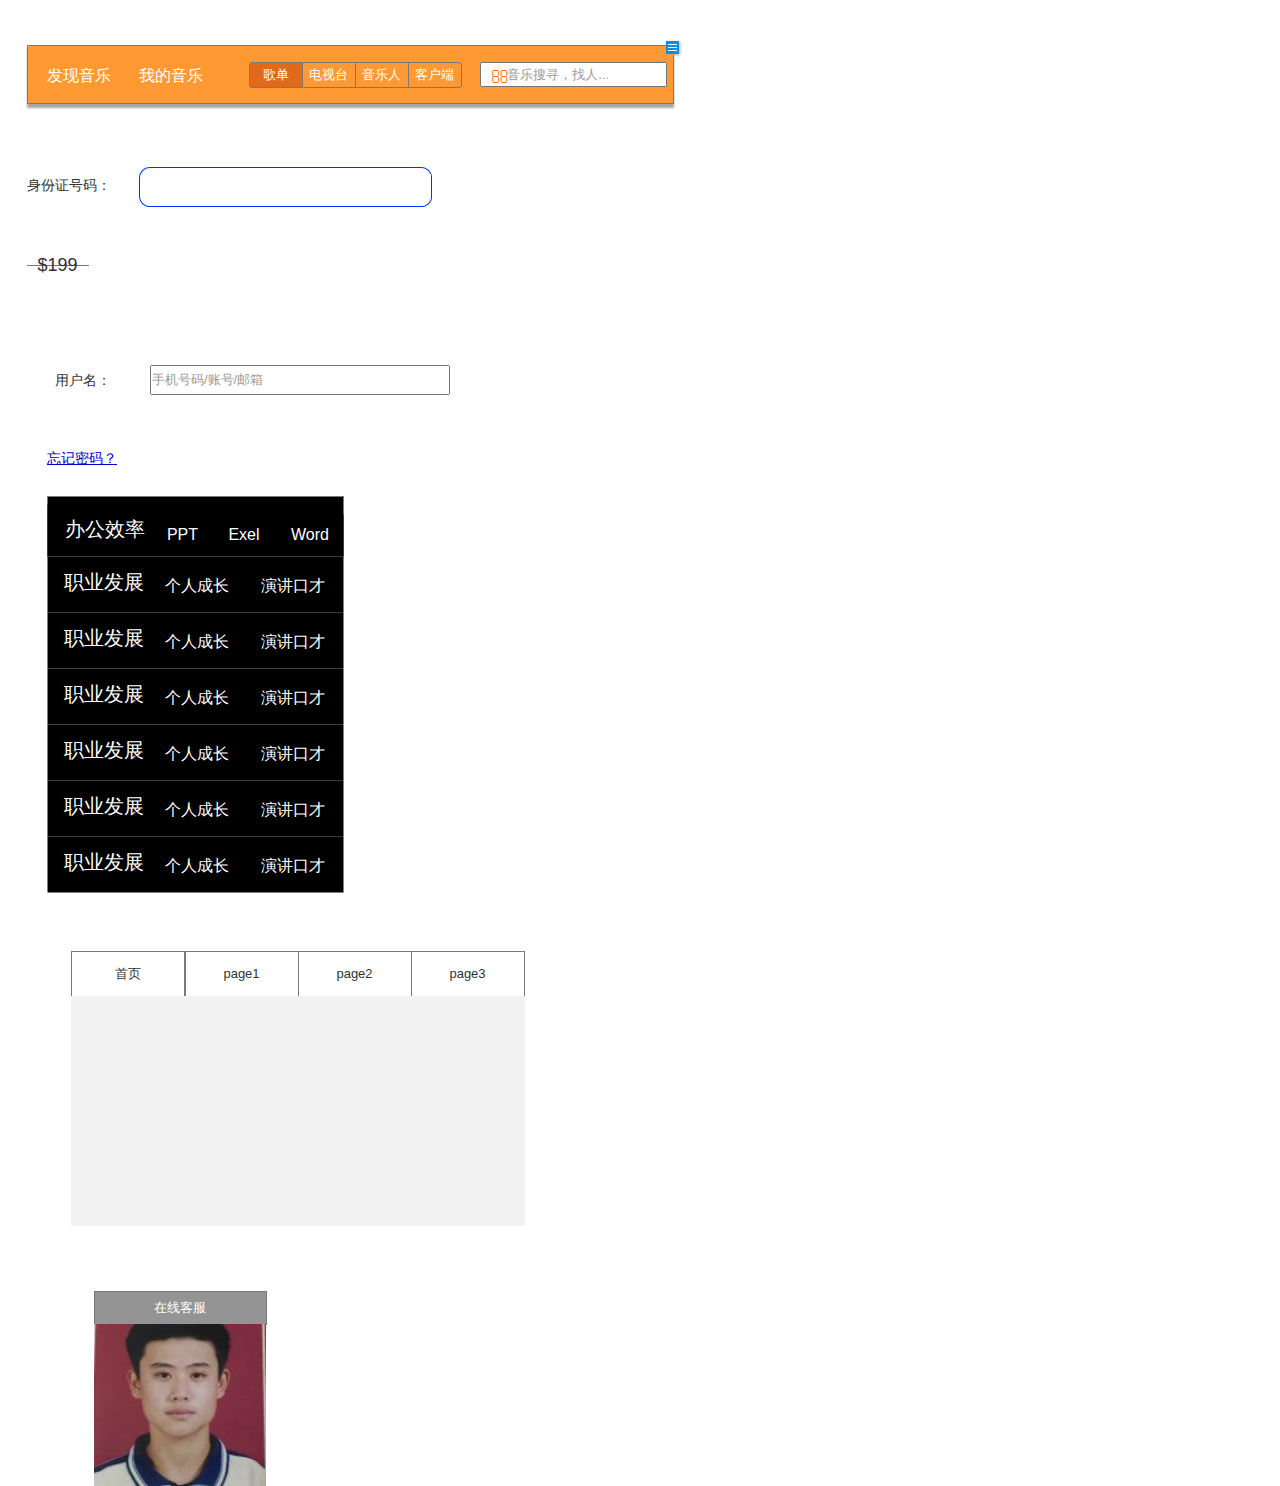
<file: index.html>
﻿<!DOCTYPE html>
<html>
  <head>
    <title>index</title>
    <meta http-equiv="X-UA-Compatible" content="IE=edge"/>
    <meta http-equiv="content-type" content="text/html; charset=utf-8"/>
    <meta name="apple-mobile-web-app-capable" content="yes"/>
    <link href="resources/css/jquery-ui-themes.css" type="text/css" rel="stylesheet"/>
    <link href="resources/css/axure_rp_page.css" type="text/css" rel="stylesheet"/>
    <link href="data/styles.css" type="text/css" rel="stylesheet"/>
    <link href="files/index/styles.css" type="text/css" rel="stylesheet"/>
    <script src="resources/scripts/jquery-1.7.1.min.js"></script>
    <script src="resources/scripts/jquery-ui-1.8.10.custom.min.js"></script>
    <script src="resources/scripts/prototypePre.js"></script>
    <script src="data/document.js"></script>
    <script src="resources/scripts/prototypePost.js"></script>
    <script src="files/index/data.js"></script>
    <script type="text/javascript">
      $axure.utils.getTransparentGifPath = function() { return 'resources/images/transparent.gif'; };
      $axure.utils.getOtherPath = function() { return 'resources/Other.html'; };
      $axure.utils.getReloadPath = function() { return 'resources/reload.html'; };
    </script>
  </head>
  <body>
    <div id="base" class="">

      <!-- page3 (矩形) -->
      <div id="u0" class="ax_default box_1" data-label="page3">
        <img id="u0_img" class="img " src="images/index/page3_u0.png"/>
      </div>

      <!-- Unnamed (矩形) -->
      <div id="u1" class="ax_default box_1">
        <img id="u1_img" class="img " src="images/index/u1.png"/>
      </div>

      <!-- Unnamed (矩形) [footnote] -->
      <div id="u1_ann" class="annotation"></div>

      <!-- Unnamed (矩形) -->
      <div id="u2" class="ax_default label">
        <img id="u2_img" class="img " src="images/index/u2.png"/>
        <div id="u2_text" class="text ">
          <p><span>发现音乐</span></p>
        </div>
      </div>

      <!-- Unnamed (矩形) -->
      <div id="u3" class="ax_default label">
        <img id="u3_img" class="img " src="images/index/u2.png"/>
        <div id="u3_text" class="text ">
          <p><span>我的音乐</span></p>
        </div>
      </div>

      <!-- Unnamed (矩形) -->
      <div id="u4" class="ax_default box_1">
        <img id="u4_img" class="img " src="images/index/u4.png"/>
        <div id="u4_text" class="text ">
          <p><span>歌单</span></p>
        </div>
      </div>

      <!-- Unnamed (矩形) -->
      <div id="u5" class="ax_default box_1">
        <img id="u5_img" class="img " src="images/index/u5.png"/>
        <div id="u5_text" class="text ">
          <p><span>电视台</span></p>
        </div>
      </div>

      <!-- Unnamed (矩形) -->
      <div id="u6" class="ax_default box_1">
        <img id="u6_img" class="img " src="images/index/u5.png"/>
        <div id="u6_text" class="text ">
          <p><span>音乐人</span></p>
        </div>
      </div>

      <!-- Unnamed (矩形) -->
      <div id="u7" class="ax_default box_1">
        <img id="u7_img" class="img " src="images/index/u7.png"/>
        <div id="u7_text" class="text ">
          <p><span>客户端</span></p>
        </div>
      </div>

      <!-- Unnamed (文本框) -->
      <div id="u8" class="ax_default text_field">
        <input id="u8_input" type="text" value=""/>
      </div>

      <!-- Unnamed (矩形) -->
      <div id="u9" class="ax_default _文本段落1">
        <img id="u9_img" class="img " src="images/index/u9.png"/>
        <div id="u9_text" class="text ">
          <p><span></span></p>
        </div>
      </div>

      <!-- Unnamed (矩形) -->
      <div id="u10" class="ax_default label">
        <img id="u10_img" class="img " src="images/index/u10.png"/>
        <div id="u10_text" class="text ">
          <p><span>身份证号码：</span></p>
        </div>
      </div>

      <!-- Unnamed (矩形) -->
      <div id="u11" class="ax_default box_1">
        <img id="u11_img" class="img " src="images/index/u11.png"/>
      </div>

      <!-- Unnamed (文本框) -->
      <div id="u12" class="ax_default text_field">
        <input id="u12_input" type="text" value=""/>
      </div>

      <!-- Unnamed (水平线) -->
      <div id="u13" class="ax_default line">
        <img id="u13_img" class="img " src="images/index/u13.png"/>
        <div id="u13_text" class="text ">
          <p><span>$199</span></p>
        </div>
      </div>

      <!-- Unnamed (矩形) -->
      <div id="u14" class="ax_default label">
        <img id="u14_img" class="img " src="images/index/u14.png"/>
        <div id="u14_text" class="text ">
          <p><span>用户名：</span></p>
        </div>
      </div>

      <!-- Unnamed (文本框) -->
      <div id="u15" class="ax_default text_field">
        <input id="u15_input" type="text" value=""/>
      </div>

      <!-- Unnamed (矩形) -->
      <div id="u16" class="ax_default label" title="单击找回密码">
        <img id="u16_img" class="img " src="images/index/u16.png"/>
        <div id="u16_text" class="text ">
          <p><span style="text-decoration:underline;">忘记密码？</span></p>
        </div>
      </div>

      <!-- Unnamed (组合) -->
      <div id="u17" class="ax_default" data-left="47" data-top="496" data-width="297" data-height="61">

        <!-- Unnamed (矩形) -->
        <div id="u18" class="ax_default box_1">
          <img id="u18_img" class="img " src="images/index/u18.png"/>
        </div>

        <!-- Unnamed (矩形) -->
        <div id="u19" class="ax_default box_1">
          <img id="u19_img" class="img " src="images/index/u19.png"/>
          <div id="u19_text" class="text ">
            <p><span>&nbsp; 办公效率</span></p>
          </div>
        </div>

        <!-- Unnamed (矩形) -->
        <div id="u20" class="ax_default box_1">
          <img id="u20_img" class="img " src="images/index/u20.png"/>
          <div id="u20_text" class="text ">
            <p><span>&nbsp; PPT</span></p>
          </div>
        </div>

        <!-- Unnamed (矩形) -->
        <div id="u21" class="ax_default box_1">
          <img id="u21_img" class="img " src="images/index/u20.png"/>
          <div id="u21_text" class="text ">
            <p><span>Exel</span></p>
          </div>
        </div>

        <!-- Unnamed (矩形) -->
        <div id="u22" class="ax_default box_1">
          <img id="u22_img" class="img " src="images/index/u20.png"/>
          <div id="u22_text" class="text ">
            <p><span>Word</span></p>
          </div>
        </div>
      </div>

      <!-- Unnamed (组合) -->
      <div id="u23" class="ax_default" data-left="47" data-top="556" data-width="297" data-height="57">

        <!-- Unnamed (矩形) -->
        <div id="u24" class="ax_default box_1">
          <img id="u24_img" class="img " src="images/index/u24.png"/>
        </div>

        <!-- Unnamed (矩形) -->
        <div id="u25" class="ax_default box_1">
          <img id="u25_img" class="img " src="images/index/u25.png"/>
          <div id="u25_text" class="text ">
            <p><span>职业发展</span></p>
          </div>
        </div>

        <!-- Unnamed (矩形) -->
        <div id="u26" class="ax_default box_1">
          <img id="u26_img" class="img " src="images/index/u26.png"/>
          <div id="u26_text" class="text ">
            <p><span>个人成长</span></p>
          </div>
        </div>

        <!-- Unnamed (矩形) -->
        <div id="u27" class="ax_default box_1">
          <img id="u27_img" class="img " src="images/index/u27.png"/>
          <div id="u27_text" class="text ">
            <p><span>演讲口才</span></p>
          </div>
        </div>
      </div>

      <!-- Unnamed (组合) -->
      <div id="u28" class="ax_default" data-left="47" data-top="612" data-width="297" data-height="57">

        <!-- Unnamed (矩形) -->
        <div id="u29" class="ax_default box_1">
          <img id="u29_img" class="img " src="images/index/u29.png"/>
        </div>

        <!-- Unnamed (矩形) -->
        <div id="u30" class="ax_default box_1">
          <img id="u30_img" class="img " src="images/index/u25.png"/>
          <div id="u30_text" class="text ">
            <p><span>职业发展</span></p>
          </div>
        </div>

        <!-- Unnamed (矩形) -->
        <div id="u31" class="ax_default box_1">
          <img id="u31_img" class="img " src="images/index/u26.png"/>
          <div id="u31_text" class="text ">
            <p><span>个人成长</span></p>
          </div>
        </div>

        <!-- Unnamed (矩形) -->
        <div id="u32" class="ax_default box_1">
          <img id="u32_img" class="img " src="images/index/u27.png"/>
          <div id="u32_text" class="text ">
            <p><span>演讲口才</span></p>
          </div>
        </div>
      </div>

      <!-- Unnamed (组合) -->
      <div id="u33" class="ax_default" data-left="47" data-top="668" data-width="297" data-height="57">

        <!-- Unnamed (矩形) -->
        <div id="u34" class="ax_default box_1">
          <img id="u34_img" class="img " src="images/index/u29.png"/>
        </div>

        <!-- Unnamed (矩形) -->
        <div id="u35" class="ax_default box_1">
          <img id="u35_img" class="img " src="images/index/u25.png"/>
          <div id="u35_text" class="text ">
            <p><span>职业发展</span></p>
          </div>
        </div>

        <!-- Unnamed (矩形) -->
        <div id="u36" class="ax_default box_1">
          <img id="u36_img" class="img " src="images/index/u26.png"/>
          <div id="u36_text" class="text ">
            <p><span>个人成长</span></p>
          </div>
        </div>

        <!-- Unnamed (矩形) -->
        <div id="u37" class="ax_default box_1">
          <img id="u37_img" class="img " src="images/index/u27.png"/>
          <div id="u37_text" class="text ">
            <p><span>演讲口才</span></p>
          </div>
        </div>
      </div>

      <!-- Unnamed (组合) -->
      <div id="u38" class="ax_default" data-left="47" data-top="724" data-width="297" data-height="57">

        <!-- Unnamed (矩形) -->
        <div id="u39" class="ax_default box_1">
          <img id="u39_img" class="img " src="images/index/u24.png"/>
        </div>

        <!-- Unnamed (矩形) -->
        <div id="u40" class="ax_default box_1">
          <img id="u40_img" class="img " src="images/index/u25.png"/>
          <div id="u40_text" class="text ">
            <p><span>职业发展</span></p>
          </div>
        </div>

        <!-- Unnamed (矩形) -->
        <div id="u41" class="ax_default box_1">
          <img id="u41_img" class="img " src="images/index/u26.png"/>
          <div id="u41_text" class="text ">
            <p><span>个人成长</span></p>
          </div>
        </div>

        <!-- Unnamed (矩形) -->
        <div id="u42" class="ax_default box_1">
          <img id="u42_img" class="img " src="images/index/u27.png"/>
          <div id="u42_text" class="text ">
            <p><span>演讲口才</span></p>
          </div>
        </div>
      </div>

      <!-- Unnamed (组合) -->
      <div id="u43" class="ax_default" data-left="47" data-top="780" data-width="297" data-height="57">

        <!-- Unnamed (矩形) -->
        <div id="u44" class="ax_default box_1">
          <img id="u44_img" class="img " src="images/index/u24.png"/>
        </div>

        <!-- Unnamed (矩形) -->
        <div id="u45" class="ax_default box_1">
          <img id="u45_img" class="img " src="images/index/u25.png"/>
          <div id="u45_text" class="text ">
            <p><span>职业发展</span></p>
          </div>
        </div>

        <!-- Unnamed (矩形) -->
        <div id="u46" class="ax_default box_1">
          <img id="u46_img" class="img " src="images/index/u26.png"/>
          <div id="u46_text" class="text ">
            <p><span>个人成长</span></p>
          </div>
        </div>

        <!-- Unnamed (矩形) -->
        <div id="u47" class="ax_default box_1">
          <img id="u47_img" class="img " src="images/index/u27.png"/>
          <div id="u47_text" class="text ">
            <p><span>演讲口才</span></p>
          </div>
        </div>
      </div>

      <!-- Unnamed (组合) -->
      <div id="u48" class="ax_default" data-left="47" data-top="836" data-width="297" data-height="57">

        <!-- Unnamed (矩形) -->
        <div id="u49" class="ax_default box_1">
          <img id="u49_img" class="img " src="images/index/u29.png"/>
        </div>

        <!-- Unnamed (矩形) -->
        <div id="u50" class="ax_default box_1">
          <img id="u50_img" class="img " src="images/index/u25.png"/>
          <div id="u50_text" class="text ">
            <p><span>职业发展</span></p>
          </div>
        </div>

        <!-- Unnamed (矩形) -->
        <div id="u51" class="ax_default box_1">
          <img id="u51_img" class="img " src="images/index/u26.png"/>
          <div id="u51_text" class="text ">
            <p><span>个人成长</span></p>
          </div>
        </div>

        <!-- Unnamed (矩形) -->
        <div id="u52" class="ax_default box_1">
          <img id="u52_img" class="img " src="images/index/u27.png"/>
          <div id="u52_text" class="text ">
            <p><span>演讲口才</span></p>
          </div>
        </div>
      </div>

      <!-- Unnamed (矩形) -->
      <div id="u53" class="ax_default box_1">
        <img id="u53_img" class="img " src="images/index/u53.png"/>
        <div id="u53_text" class="text ">
          <p><span>首页</span></p>
        </div>
      </div>

      <!-- Unnamed (矩形) -->
      <div id="u54" class="ax_default box_1">
        <img id="u54_img" class="img " src="images/index/u53.png"/>
        <div id="u54_text" class="text ">
          <p><span>page1</span></p>
        </div>
      </div>

      <!-- Unnamed (矩形) -->
      <div id="u55" class="ax_default box_1">
        <img id="u55_img" class="img " src="images/index/u53.png"/>
        <div id="u55_text" class="text ">
          <p><span>page2</span></p>
        </div>
      </div>

      <!-- Unnamed (矩形) -->
      <div id="u56" class="ax_default box_1">
        <img id="u56_img" class="img " src="images/index/u53.png"/>
        <div id="u56_text" class="text ">
          <p><span>page3</span></p>
        </div>
      </div>

      <!-- page2 (矩形) -->
      <div id="u57" class="ax_default box_1" data-label="page2">
        <img id="u57_img" class="img " src="images/index/page2_u57.png"/>
      </div>

      <!-- page1 (矩形) -->
      <div id="u58" class="ax_default box_1" data-label="page1">
        <img id="u58_img" class="img " src="images/index/page1_u58.png"/>
      </div>

      <!-- 首页 (矩形) -->
      <div id="u59" class="ax_default box_1" data-label="首页">
        <img id="u59_img" class="img " src="images/index/首页_u59.png"/>
      </div>

      <!-- Unnamed (矩形) -->
      <div id="u60" class="ax_default box_1">
        <img id="u60_img" class="img " src="images/index/u60.png"/>
        <div id="u60_text" class="text ">
          <p><span>在线客服</span></p>
        </div>
      </div>

      <!-- Unnamed (图片) -->
      <div id="u61" class="ax_default _图片">
        <img id="u61_img" class="img " src="images/index/u61.jpg"/>
      </div>

      <!-- Unnamed (图片) -->
      <div id="u62" class="ax_default _图片">
        <img id="u62_img" class="img " src="images/index/u62.jpg"/>
      </div>
    </div>
  </body>
</html>
</file>
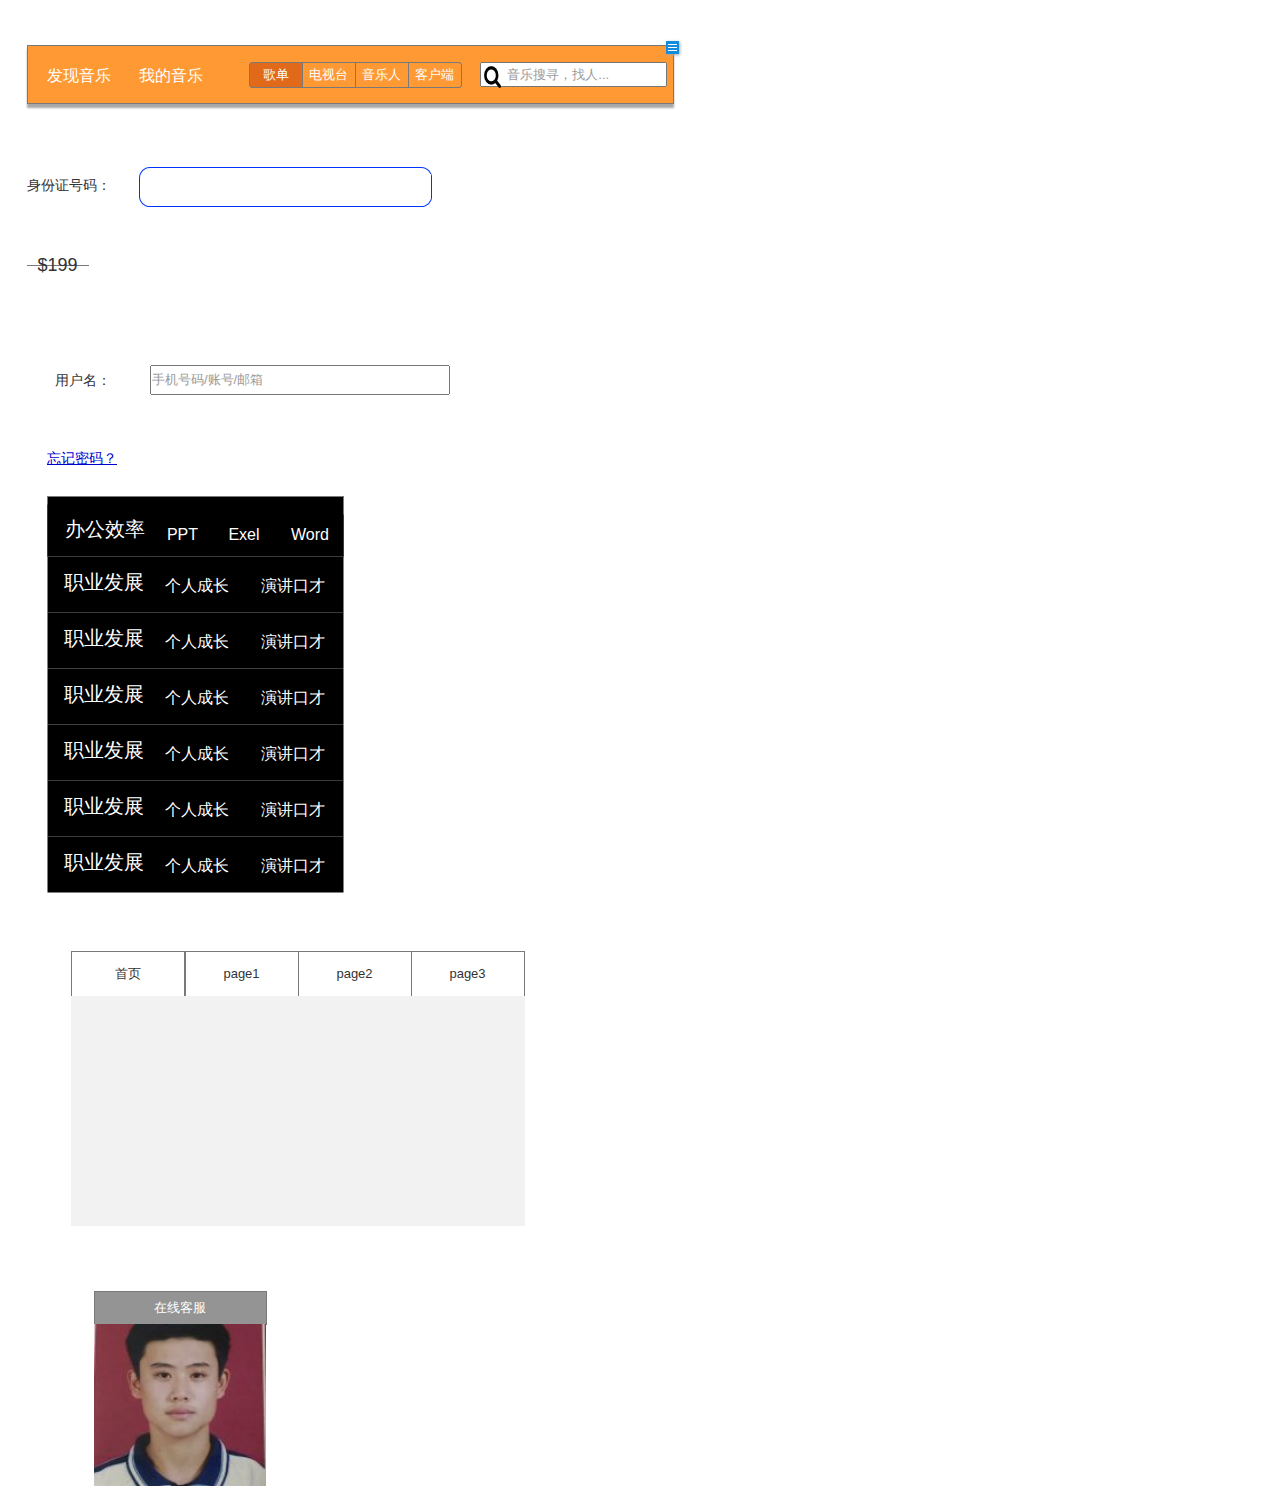
<file: resources/index.html>
﻿<!DOCTYPE html>
<html>
  <head>
    <title>index</title>
    <meta http-equiv="X-UA-Compatible" content="IE=edge"/>
    <meta http-equiv="content-type" content="text/html; charset=utf-8"/>
    <meta name="apple-mobile-web-app-capable" content="yes"/>
    <link href="resources/css/jquery-ui-themes.css" type="text/css" rel="stylesheet"/>
    <link href="resources/css/axure_rp_page.css" type="text/css" rel="stylesheet"/>
    <link href="data/styles.css" type="text/css" rel="stylesheet"/>
    <link href="files/index/styles.css" type="text/css" rel="stylesheet"/>
    <script src="resources/scripts/jquery-1.7.1.min.js"></script>
    <script src="resources/scripts/jquery-ui-1.8.10.custom.min.js"></script>
    <script src="resources/scripts/prototypePre.js"></script>
    <script src="data/document.js"></script>
    <script src="resources/scripts/prototypePost.js"></script>
    <script src="files/index/data.js"></script>
    <script type="text/javascript">
      $axure.utils.getTransparentGifPath = function() { return 'resources/images/transparent.gif'; };
      $axure.utils.getOtherPath = function() { return 'resources/Other.html'; };
      $axure.utils.getReloadPath = function() { return 'resources/reload.html'; };
    </script>
  </head>
  <body>
    <div id="base" class="">

      <!-- page3 (矩形) -->
      <div id="u0" class="ax_default box_1" data-label="page3">
        <img id="u0_img" class="img " src="images/index/page3_u0.png"/>
      </div>

      <!-- Unnamed (矩形) -->
      <div id="u1" class="ax_default box_1">
        <img id="u1_img" class="img " src="images/index/u1.png"/>
      </div>

      <!-- Unnamed (矩形) [footnote] -->
      <div id="u1_ann" class="annotation"></div>

      <!-- Unnamed (矩形) -->
      <div id="u2" class="ax_default label">
        <img id="u2_img" class="img " src="images/index/u2.png"/>
        <div id="u2_text" class="text ">
          <p><span>发现音乐</span></p>
        </div>
      </div>

      <!-- Unnamed (矩形) -->
      <div id="u3" class="ax_default label">
        <img id="u3_img" class="img " src="images/index/u2.png"/>
        <div id="u3_text" class="text ">
          <p><span>我的音乐</span></p>
        </div>
      </div>

      <!-- Unnamed (矩形) -->
      <div id="u4" class="ax_default box_1">
        <img id="u4_img" class="img " src="images/index/u4.png"/>
        <div id="u4_text" class="text ">
          <p><span>歌单</span></p>
        </div>
      </div>

      <!-- Unnamed (矩形) -->
      <div id="u5" class="ax_default box_1">
        <img id="u5_img" class="img " src="images/index/u5.png"/>
        <div id="u5_text" class="text ">
          <p><span>电视台</span></p>
        </div>
      </div>

      <!-- Unnamed (矩形) -->
      <div id="u6" class="ax_default box_1">
        <img id="u6_img" class="img " src="images/index/u5.png"/>
        <div id="u6_text" class="text ">
          <p><span>音乐人</span></p>
        </div>
      </div>

      <!-- Unnamed (矩形) -->
      <div id="u7" class="ax_default box_1">
        <img id="u7_img" class="img " src="images/index/u7.png"/>
        <div id="u7_text" class="text ">
          <p><span>客户端</span></p>
        </div>
      </div>

      <!-- Unnamed (文本框) -->
      <div id="u8" class="ax_default text_field">
        <input id="u8_input" type="text" value=""/>
      </div>

      <!-- Unnamed (矩形) -->
      <div id="u9" class="ax_default label">
        <img id="u9_img" class="img " src="images/index/u9.png"/>
        <div id="u9_text" class="text ">
          <p><span>身份证号码：</span></p>
        </div>
      </div>

      <!-- Unnamed (矩形) -->
      <div id="u10" class="ax_default box_1">
        <img id="u10_img" class="img " src="images/index/u10.png"/>
      </div>

      <!-- Unnamed (文本框) -->
      <div id="u11" class="ax_default text_field">
        <input id="u11_input" type="text" value=""/>
      </div>

      <!-- Unnamed (水平线) -->
      <div id="u12" class="ax_default line">
        <img id="u12_img" class="img " src="images/index/u12.png"/>
        <div id="u12_text" class="text ">
          <p><span>$199</span></p>
        </div>
      </div>

      <!-- Unnamed (矩形) -->
      <div id="u13" class="ax_default label">
        <img id="u13_img" class="img " src="images/index/u13.png"/>
        <div id="u13_text" class="text ">
          <p><span>用户名：</span></p>
        </div>
      </div>

      <!-- Unnamed (文本框) -->
      <div id="u14" class="ax_default text_field">
        <input id="u14_input" type="text" value=""/>
      </div>

      <!-- Unnamed (矩形) -->
      <div id="u15" class="ax_default label" title="单击找回密码">
        <img id="u15_img" class="img " src="images/index/u15.png"/>
        <div id="u15_text" class="text ">
          <p><span style="text-decoration:underline;">忘记密码？</span></p>
        </div>
      </div>

      <!-- Unnamed (组合) -->
      <div id="u16" class="ax_default" data-left="47" data-top="496" data-width="297" data-height="61">

        <!-- Unnamed (矩形) -->
        <div id="u17" class="ax_default box_1">
          <img id="u17_img" class="img " src="images/index/u17.png"/>
        </div>

        <!-- Unnamed (矩形) -->
        <div id="u18" class="ax_default box_1">
          <img id="u18_img" class="img " src="images/index/u18.png"/>
          <div id="u18_text" class="text ">
            <p><span>&nbsp; 办公效率</span></p>
          </div>
        </div>

        <!-- Unnamed (矩形) -->
        <div id="u19" class="ax_default box_1">
          <img id="u19_img" class="img " src="images/index/u19.png"/>
          <div id="u19_text" class="text ">
            <p><span>&nbsp; PPT</span></p>
          </div>
        </div>

        <!-- Unnamed (矩形) -->
        <div id="u20" class="ax_default box_1">
          <img id="u20_img" class="img " src="images/index/u19.png"/>
          <div id="u20_text" class="text ">
            <p><span>Exel</span></p>
          </div>
        </div>

        <!-- Unnamed (矩形) -->
        <div id="u21" class="ax_default box_1">
          <img id="u21_img" class="img " src="images/index/u19.png"/>
          <div id="u21_text" class="text ">
            <p><span>Word</span></p>
          </div>
        </div>
      </div>

      <!-- Unnamed (组合) -->
      <div id="u22" class="ax_default" data-left="47" data-top="556" data-width="297" data-height="57">

        <!-- Unnamed (矩形) -->
        <div id="u23" class="ax_default box_1">
          <img id="u23_img" class="img " src="images/index/u23.png"/>
        </div>

        <!-- Unnamed (矩形) -->
        <div id="u24" class="ax_default box_1">
          <img id="u24_img" class="img " src="images/index/u24.png"/>
          <div id="u24_text" class="text ">
            <p><span>职业发展</span></p>
          </div>
        </div>

        <!-- Unnamed (矩形) -->
        <div id="u25" class="ax_default box_1">
          <img id="u25_img" class="img " src="images/index/u25.png"/>
          <div id="u25_text" class="text ">
            <p><span>个人成长</span></p>
          </div>
        </div>

        <!-- Unnamed (矩形) -->
        <div id="u26" class="ax_default box_1">
          <img id="u26_img" class="img " src="images/index/u26.png"/>
          <div id="u26_text" class="text ">
            <p><span>演讲口才</span></p>
          </div>
        </div>
      </div>

      <!-- Unnamed (组合) -->
      <div id="u27" class="ax_default" data-left="47" data-top="612" data-width="297" data-height="57">

        <!-- Unnamed (矩形) -->
        <div id="u28" class="ax_default box_1">
          <img id="u28_img" class="img " src="images/index/u28.png"/>
        </div>

        <!-- Unnamed (矩形) -->
        <div id="u29" class="ax_default box_1">
          <img id="u29_img" class="img " src="images/index/u24.png"/>
          <div id="u29_text" class="text ">
            <p><span>职业发展</span></p>
          </div>
        </div>

        <!-- Unnamed (矩形) -->
        <div id="u30" class="ax_default box_1">
          <img id="u30_img" class="img " src="images/index/u25.png"/>
          <div id="u30_text" class="text ">
            <p><span>个人成长</span></p>
          </div>
        </div>

        <!-- Unnamed (矩形) -->
        <div id="u31" class="ax_default box_1">
          <img id="u31_img" class="img " src="images/index/u26.png"/>
          <div id="u31_text" class="text ">
            <p><span>演讲口才</span></p>
          </div>
        </div>
      </div>

      <!-- Unnamed (组合) -->
      <div id="u32" class="ax_default" data-left="47" data-top="668" data-width="297" data-height="57">

        <!-- Unnamed (矩形) -->
        <div id="u33" class="ax_default box_1">
          <img id="u33_img" class="img " src="images/index/u28.png"/>
        </div>

        <!-- Unnamed (矩形) -->
        <div id="u34" class="ax_default box_1">
          <img id="u34_img" class="img " src="images/index/u24.png"/>
          <div id="u34_text" class="text ">
            <p><span>职业发展</span></p>
          </div>
        </div>

        <!-- Unnamed (矩形) -->
        <div id="u35" class="ax_default box_1">
          <img id="u35_img" class="img " src="images/index/u25.png"/>
          <div id="u35_text" class="text ">
            <p><span>个人成长</span></p>
          </div>
        </div>

        <!-- Unnamed (矩形) -->
        <div id="u36" class="ax_default box_1">
          <img id="u36_img" class="img " src="images/index/u26.png"/>
          <div id="u36_text" class="text ">
            <p><span>演讲口才</span></p>
          </div>
        </div>
      </div>

      <!-- Unnamed (组合) -->
      <div id="u37" class="ax_default" data-left="47" data-top="724" data-width="297" data-height="57">

        <!-- Unnamed (矩形) -->
        <div id="u38" class="ax_default box_1">
          <img id="u38_img" class="img " src="images/index/u23.png"/>
        </div>

        <!-- Unnamed (矩形) -->
        <div id="u39" class="ax_default box_1">
          <img id="u39_img" class="img " src="images/index/u24.png"/>
          <div id="u39_text" class="text ">
            <p><span>职业发展</span></p>
          </div>
        </div>

        <!-- Unnamed (矩形) -->
        <div id="u40" class="ax_default box_1">
          <img id="u40_img" class="img " src="images/index/u25.png"/>
          <div id="u40_text" class="text ">
            <p><span>个人成长</span></p>
          </div>
        </div>

        <!-- Unnamed (矩形) -->
        <div id="u41" class="ax_default box_1">
          <img id="u41_img" class="img " src="images/index/u26.png"/>
          <div id="u41_text" class="text ">
            <p><span>演讲口才</span></p>
          </div>
        </div>
      </div>

      <!-- Unnamed (组合) -->
      <div id="u42" class="ax_default" data-left="47" data-top="780" data-width="297" data-height="57">

        <!-- Unnamed (矩形) -->
        <div id="u43" class="ax_default box_1">
          <img id="u43_img" class="img " src="images/index/u23.png"/>
        </div>

        <!-- Unnamed (矩形) -->
        <div id="u44" class="ax_default box_1">
          <img id="u44_img" class="img " src="images/index/u24.png"/>
          <div id="u44_text" class="text ">
            <p><span>职业发展</span></p>
          </div>
        </div>

        <!-- Unnamed (矩形) -->
        <div id="u45" class="ax_default box_1">
          <img id="u45_img" class="img " src="images/index/u25.png"/>
          <div id="u45_text" class="text ">
            <p><span>个人成长</span></p>
          </div>
        </div>

        <!-- Unnamed (矩形) -->
        <div id="u46" class="ax_default box_1">
          <img id="u46_img" class="img " src="images/index/u26.png"/>
          <div id="u46_text" class="text ">
            <p><span>演讲口才</span></p>
          </div>
        </div>
      </div>

      <!-- Unnamed (组合) -->
      <div id="u47" class="ax_default" data-left="47" data-top="836" data-width="297" data-height="57">

        <!-- Unnamed (矩形) -->
        <div id="u48" class="ax_default box_1">
          <img id="u48_img" class="img " src="images/index/u28.png"/>
        </div>

        <!-- Unnamed (矩形) -->
        <div id="u49" class="ax_default box_1">
          <img id="u49_img" class="img " src="images/index/u24.png"/>
          <div id="u49_text" class="text ">
            <p><span>职业发展</span></p>
          </div>
        </div>

        <!-- Unnamed (矩形) -->
        <div id="u50" class="ax_default box_1">
          <img id="u50_img" class="img " src="images/index/u25.png"/>
          <div id="u50_text" class="text ">
            <p><span>个人成长</span></p>
          </div>
        </div>

        <!-- Unnamed (矩形) -->
        <div id="u51" class="ax_default box_1">
          <img id="u51_img" class="img " src="images/index/u26.png"/>
          <div id="u51_text" class="text ">
            <p><span>演讲口才</span></p>
          </div>
        </div>
      </div>

      <!-- Unnamed (矩形) -->
      <div id="u52" class="ax_default box_1">
        <img id="u52_img" class="img " src="images/index/u52.png"/>
        <div id="u52_text" class="text ">
          <p><span>首页</span></p>
        </div>
      </div>

      <!-- Unnamed (矩形) -->
      <div id="u53" class="ax_default box_1">
        <img id="u53_img" class="img " src="images/index/u52.png"/>
        <div id="u53_text" class="text ">
          <p><span>page1</span></p>
        </div>
      </div>

      <!-- Unnamed (矩形) -->
      <div id="u54" class="ax_default box_1">
        <img id="u54_img" class="img " src="images/index/u52.png"/>
        <div id="u54_text" class="text ">
          <p><span>page2</span></p>
        </div>
      </div>

      <!-- Unnamed (矩形) -->
      <div id="u55" class="ax_default box_1">
        <img id="u55_img" class="img " src="images/index/u52.png"/>
        <div id="u55_text" class="text ">
          <p><span>page3</span></p>
        </div>
      </div>

      <!-- page2 (矩形) -->
      <div id="u56" class="ax_default box_1" data-label="page2">
        <img id="u56_img" class="img " src="images/index/page2_u56.png"/>
      </div>

      <!-- page1 (矩形) -->
      <div id="u57" class="ax_default box_1" data-label="page1">
        <img id="u57_img" class="img " src="images/index/page1_u57.png"/>
      </div>

      <!-- 首页 (矩形) -->
      <div id="u58" class="ax_default box_1" data-label="首页">
        <img id="u58_img" class="img " src="images/index/首页_u58.png"/>
      </div>

      <!-- Unnamed (矩形) -->
      <div id="u59" class="ax_default box_1">
        <img id="u59_img" class="img " src="images/index/u59.png"/>
        <div id="u59_text" class="text ">
          <p><span>在线客服</span></p>
        </div>
      </div>

      <!-- Unnamed (图片) -->
      <div id="u60" class="ax_default _图片">
        <img id="u60_img" class="img " src="images/index/u60.jpg"/>
      </div>

      <!-- Unnamed (图片) -->
      <div id="u61" class="ax_default _图片">
        <img id="u61_img" class="img " src="images/index/u61.jpg"/>
      </div>

      <!-- Unnamed (形状) -->
      <div id="u62" class="ax_default icon">
        <img id="u62_img" class="img " src="images/index/u62.png"/>
      </div>
    </div>
  </body>
</html>
</file>
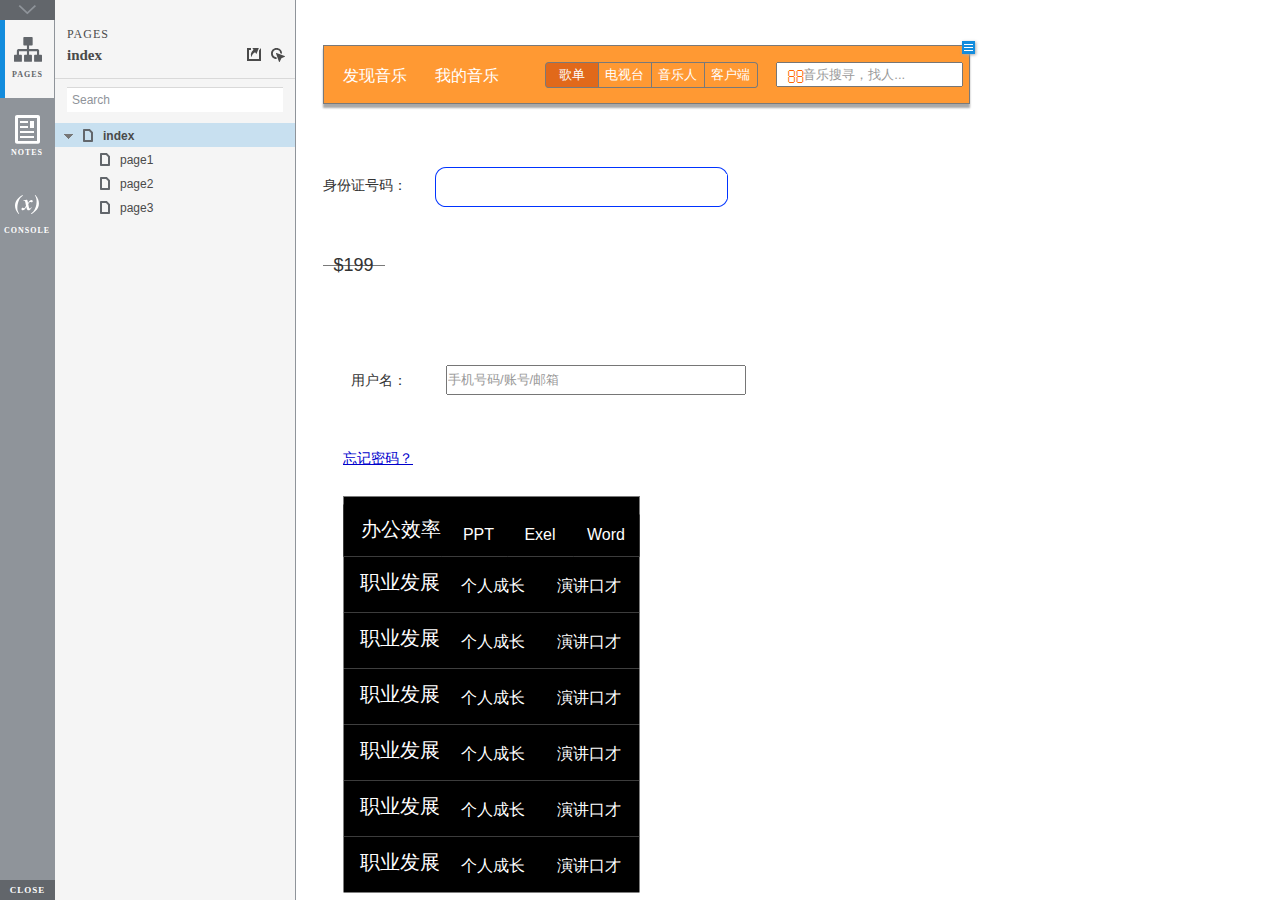
<file: start.html>
<!DOCTYPE html>
<html xmlns="http://www.w3.org/1999/xhtml" xml:lang="en" lang="en">
<head>
    <title>Untitled Document</title>
    <meta http-equiv="X-UA-Compatible" content="IE=edge"/>
    <meta http-equiv="content-type" content="text/html; charset=utf-8" />
    <meta name="viewport" content="width=device-width, initial-scale=1.0" />
    <meta name="apple-mobile-web-app-capable" content="yes" />
    <link type="text/css" href="resources/css/reset.css" rel="Stylesheet" />
    <link type="text/css" href="resources/css/default.css" rel="Stylesheet" />
    <!--<link href='https://fonts.googleapis.com/css?family=Nunito:300' rel='stylesheet' type='text/css'>-->

    <script type="text/javascript">
        if (location.href.toString().indexOf('file://localhost/') == 0) {
            location.href = location.href.toString().replace('file://localhost/', 'file:///');
        }
    </script>

    <!-- 8.0.0.3379 -->
<script src="resources/scripts/jquery-1.7.1.min.js"></script>
<script src="resources/scripts/startPre.js"></script>
<script src="data/document.js"></script>

    <style type="text/css">

#outerContainer {
	width:1000px;
	height:1500px;
}

.vsplitbar {
    width: 3px;
    /*background: #B9B9B9;*/
    border-right: 1px solid #8f949a;
}

.vsplitbar:hover, .vsplitbar.active {
    background: #8f949a;
}

#rightPanel {
    background-color: White;
}

/*#leftPanel {
    min-width: 120px;
}*/

.splitterMask {
   position:absolute;
   top: 0;
   left: 0;
   width: 100%;
   height: 100%;
   overflow: hidden;
   background-image: url(resources/images/transparent.gif);
   z-index: 20000;
}

    </style>
    <script type="text/javascript" language="JavaScript"><!--
        var SITEMAP_COLLAPSE_VAR_NAME = 'c';
        var PLUGIN_VAR_NAME = 'g';
        var FOOTNOTES_VAR_NAME = 'fn';
        var ADAPTIVE_VIEW_VAR_NAME = 'view';
        var lastLeftPanelWidth = 295;
        var toolBarOnly = true;

        // isolate scope
        (function() {
            setUpController();
            
            var configuration = $axure.document.configuration;
            var _settings = {};
            _settings.projectId = configuration.prototypeId;
            _settings.isAxshare = configuration.isAxshare;
            _settings.loadFeedbackPlugin = configuration.loadFeedbackPlugin;
            var cHash = getHashStringVar(SITEMAP_COLLAPSE_VAR_NAME);
            _settings.startCollapsed = cHash == "1";
            if(cHash == "2") closePlayer();
            var gHash = getHashStringVar(PLUGIN_VAR_NAME);
            if(gHash == "") gHash = 1;
            _settings.startPluginGid = gHash;

            $axure.player.settings = _settings;

            $(window).bind('load', function() {
                if(CHROME_5_LOCAL && !$('body').attr('pluginDetected')) {
                    window.location = 'resources/chrome/chrome.html';
                }
            });

            $(document).ready(function() {
                $axure.page.bind('load.start', mainFrame_onload);
                $axure.messageCenter.addMessageListener(messageCenter_message);

                $(document).on('pluginShown', function (event, data) {
                    setVarInCurrentUrlHash('g', data ? data : '');
                });

                $(document).on('pluginCreated', function(event, data) {
                    if($axure.player.settings.startPluginGid == data) {
                        $axure.player.showPlugin(data);
                    }
                });

                if($axure.player.settings.loadFeedbackPlugin) {
                    if($axure.player.settings.isAxshare) {
                        $axure.utils.loadJS('/Scripts/plugins/feedback/feedback8.js');
                    } else {
                        $axure.utils.loadJS('http://share.axure.com/Scripts/plugins/feedback/feedback8.js');
                    }
                }

                if(navigator.userAgent.indexOf("MSIE") >= 0) $('#outerContainer').width('100%');
                initialize();
                if($axure.player.settings.startCollapsed) $('#outerContainer').splitter({ sizeLeft: 0 });
                else $('#outerContainer').splitter({ sizeLeft: lastLeftPanelWidth });
                $('#leftPanel').width(lastLeftPanelWidth);
                
                $(window).resize(function() { resizeContent(); });

                $('#maximizePanelContainer').hide();

                initializeLogo();

                $(window).resize();
                resizeContent();
                
                $axure.player.collapseToBar();

                if($axure.player.settings.startCollapsed) {
                    collapse();
                    $('#leftPanel').width(0);
                }

                if(MOBILE_DEVICE) {
                    $('#interfaceControlFrameMinimizeContainer').height('45px');
                    $('#interfaceControlFrameMinimizeContainer a').height('45px');
                    $('#interfaceControlFrameHeaderContainer').css('margin-top','45px');
                    $('#interfaceControlFrameCloseContainer a').css('padding','10px 0px');
                    $('#maximizePanelContainer').height('45px');//.css('top','inherit').css('bottom','0px');

                    $('body').removeClass('hashover');

                    if(IOS) {
                        $('#rightPanel').css('overflow', 'auto').css('-webkit-overflow-scrolling', 'touch').css('-ms-overflow-x', 'hidden');

                        window.addEventListener("orientationchange", function() {
                            var viewport = document.querySelector("meta[name=viewport]");
                            //so iOS doesn't zoom when switching back to portrait
                            viewport.setAttribute('content', 'width=device-width, initial-scale=1.0, maximum-scale=1.0');
                            viewport.setAttribute('content', 'width=device-width, initial-scale=1.0');
                            resizeContent();
                        }, false);

                        $axure.page.bind('load.start', function() {
                            resizeContent();
                        });
                    }
                }

            });

            function initialize() {
                var legacyQString = getQueryString("Page");
                if (legacyQString.length > 0) {
                    location.href = location.href.substring(0, location.href.indexOf("?")) + "#p=" + legacyQString;
                    return;
                }

                var mainFrame = document.getElementById("mainFrame");
                //if it's local file on safari, test if we can access mainframe after its loaded
                if(SAFARI && document.location.href.indexOf('file://') >= 0) {
                    $(mainFrame).load(function () {
                        var canAccess;
                        try {
                            var mainFrameWindow = mainFrame.contentWindow || mainFrame.contentDocument;
                            mainFrameWindow['safari_file_CORS'] = 'Y';
                            canAccess = mainFrameWindow['safari_file_CORS'] === 'Y';
                        } catch(err) {
                            canAccess = false;
                        }

                        if(!canAccess) window.location = 'resources/chrome/safari.html';
                    });
                }

                mainFrame.contentWindow.location.href = getInitialUrl();
            }

            function initializeLogo() {
                if($axure.document.configuration.logoImagePath) {
                    var image = new Image();
                    image.onload = function() {
                        $('#logoImage').css('max-width', this.width + 'px');
                        $axure.player.resizeContent();
                    };
                    image.src = $axure.document.configuration.logoImagePath;
                
                    $('#interfaceControlFrameLogoImageContainer').html('<img id="logoImage" src="" />');
                    $('#logoImage').attr('src', $axure.document.configuration.logoImagePath).load(function() { resizeContent(); });
                } else $('#interfaceControlFrameLogoImageContainer').hide();

                if ($axure.document.configuration.logoImageCaption) {
                    $('#interfaceControlFrameLogoCaptionContainer').html($axure.document.configuration.logoImageCaption);
                } else $('#interfaceControlFrameLogoCaptionContainer').hide();

                if(!$('#interfaceControlFrameLogoImageContainer').is(':visible') && !$('#interfaceControlFrameLogoCaptionContainer').is(':visible')) {
                    $('#interfaceControlFrameLogoContainer').hide();
                }
            }

            var resizeContent = $axure.player.resizeContent = function() {
                var newHeight = $(window).height();
                var newWidth = $(window).width();

                var controlContainerHeight = newHeight;// - 30;
                if($('#interfaceControlFrameLogoContainer').is(':visible')) controlContainerHeight -= $('#interfaceControlFrameLogoContainer').outerHeight();// + 16;

                $('#outerContainer').height(newHeight).width(newWidth);
                $('.vsplitbar').height(newHeight);
                $('#leftPanel').height(newHeight);
                $('#interfaceControlFrame').height(newHeight);
                $('#interfaceControlFrameContainer').height(newHeight);
                $('#interfaceControlFrameHostContainer').height(controlContainerHeight);

                $('#rightPanel').height(newHeight);
                $('#mainFrame').height(newHeight);

                if($('#leftPanel').is(':visible')) $('#rightPanel').width($(window).width() - $('#leftPanel').width() - 1);// $('.vsplitbar').width());
                else $('#rightPanel').width($(window).width());

                $(document).trigger('ContainerHeightChange',[controlContainerHeight]);

                if(MOBILE_DEVICE) {
                    if(!(getHashStringVar(ADAPTIVE_VIEW_VAR_NAME).length > 0)) $axure.messageCenter.postMessage('setAdaptiveViewForSize', {'width':newWidth, 'height':$('#rightPanel').height()});
                }
            }

            var collapseToBar = $axure.player.collapseToBar = function() {
                lastLeftPanelWidth = $('#leftPanel').width();
                $('#leftPanel').width('55px');
                $('.vsplitbar').hide();
                $('#rightPanel').width($(window).width() - $('#leftPanel').width());
                $(window).resize();
                $('#outerContainer').trigger('resize');
                toolBarOnly = true;
            }

            var expandFromBar = $axure.player.expandFromBar = function() {
                if($('.vsplitbar').is(':visible')) return;

                $('#leftPanel').width(lastLeftPanelWidth);
                $('.vsplitbar').show();
                $('#rightPanel').width($(window).width() - $('#leftPanel').width() - 1);// $('.vsplitbar').width());
                $(window).resize();
                $('#outerContainer').trigger('resize');
                toolBarOnly = false;
            }

        })();

        function messageCenter_message(message, data) {
            if(message == 'expandFrame') expand();
            else if(message == 'getCollapseFrameOnLoad' && $axure.player.settings.startCollapsed && !MOBILE_DEVICE) $axure.messageCenter.postMessage('collapseFrameOnLoad');
        }

        
        function getInitialUrl() {
            var pageName = getHashStringVar("p");
            if(pageName.length > 0) return pageName + ".html";
            else {
                var url = getFirstPageUrl($axure.document.sitemap.rootNodes);
                return (url ? url : "about:blank");
            }
        }

        function getFirstPageUrl(nodes) {
            for (var i = 0; i < nodes.length; i++) {
                var node = nodes[i];
                if (node.url) return node.url;
                else {
                    var hasChildren = (node.children && node.children.length > 0);
                    if (hasChildren) {
                        var url = getFirstPageUrl(node.children);
                        if (url) return url;
                    }
                }
            }
            return null;
        }

        function closePlayer() {
            if($axure.page.location) window.location.href = $axure.page.location;
            else {
                var pageFile = getInitialUrl();
                var currentLocation = window.location.toString();
                window.location.href = currentLocation.substr(0, currentLocation.lastIndexOf("/") + 1) + pageFile;
            }
        }

        function replaceHash(newHash) {
            var currentLocWithoutHash = window.location.toString().split('#')[0];

            //We use replace so that every hash change doesn't get appended to the history stack.
            //We use replaceState in browsers that support it, else replace the location
            if(typeof window.history.replaceState != 'undefined') {
                try {
                    //Chrome 45 (Version 45.0.2454.85 m) started throwing an error here when generated locally (this only happens with sitemap open) which broke all interactions.
                    //try catch breaks the url adjusting nicely when the sitemap is open, but all interactions and forward and back buttons work.
                    //Uncaught SecurityError: Failed to execute 'replaceState' on 'History': A history state object with URL 'file:///C:/Users/Ian/Documents/Axure/HTML/Untitled/start.html#p=home' cannot be created in a document with origin 'null'.
                    window.history.replaceState(null, null, currentLocWithoutHash + newHash);
                } catch(ex) {}
            } else {
                window.location.replace(currentLocWithoutHash + newHash);
            }
        }

        function collapse() {
            setVarInCurrentUrlHash('c', 1);
            if(!toolBarOnly) lastLeftPanelWidth = $('#leftPanel').width();

            $('#maximizePanelContainer').show();
            $('#leftPanel').hide();
            $('.vsplitbar').hide();
            $('#rightPanel').width($(window).width());
            $(window).resize();
            $('#outerContainer').trigger('resize');

            $(document).trigger('sidebarCollapse');

            if(MOBILE_DEVICE) {
                $('#maximizePanelContainer').animate({
                    top:$('#rightPanel').height() - $('#maximizePanelContainer').height()
                }, 300, 'swing', function() {
                    $('#maximizePanelContainer').css('top', 'inherit').css('bottom', '0px');
                });
            }
        }

        function expand() {
            if(MOBILE_DEVICE) {
                $('#maximizePanelContainer').css('top', '0px').css('bottom', 'inherit');
            }

            deleteVarFromCurrentUrlHash('c');
            $('#maximizePanelContainer').hide();
            $('#leftPanel').width(lastLeftPanelWidth);
            $('#leftPanel').show();
            if(!toolBarOnly) {
                $('.vsplitbar').show();
                $('#rightPanel').width($(window).width() - $('#leftPanel').width() - 1);
            } else {
                $axure.player.collapseToBar();
            }
            $(window).resize();
            $('#outerContainer').trigger('resize');

            $(document).trigger('sidebarExpanded');
        }


        function mainFrame_onload() {
            if($axure.page.pageName) document.title = $axure.page.pageName;
        }

        function getQueryString(query) {
            var qstring = self.location.href.split("?");
            if(qstring.length < 2) return "";
            return GetParameter(qstring, query);
        }
        
        function GetParameter(qstring, query) {
            var prms = qstring[1].split("&");
            var frmelements = new Array();
            var currprmeter, querystr = "";

            for(var i = 0; i < prms.length; i++) {
                currprmeter = prms[i].split("=");
                frmelements[i] = new Array();
                frmelements[i][0] = currprmeter[0];
                frmelements[i][1] = currprmeter[1];
            }

            for(j = 0; j < frmelements.length; j++) {
                if(frmelements[j][0].toLowerCase() == query.toLowerCase()) {
                    querystr = frmelements[j][1];
                    break;
                }
            }
            return querystr;
        }
        
        function getHashStringVar(query) {
            var qstring = self.location.href.split("#");
            if(qstring.length < 2) return "";
            return GetParameter(qstring, query);
        }

        function setHashStringVar(currentHash, varName, varVal) {
            var varWithEqual = varName + '=';
            var poundVarWithEqual = varVal === '' ? '' :  '#' + varName + '=' + varVal;
            var ampVarWithEqual = varVal === '' ? '' :  '&' + varName + '=' + varVal;
            var hashToSet = '';

            var pageIndex = currentHash.indexOf('#' + varWithEqual);
            if(pageIndex == -1) pageIndex = currentHash.indexOf('&' + varWithEqual);
            if(pageIndex != -1) {
                var newHash = currentHash.substring(0, pageIndex);

                newHash = newHash == '' ? poundVarWithEqual : newHash + ampVarWithEqual;

                var ampIndex = currentHash.indexOf('&', pageIndex + 1);
                if(ampIndex != -1) {
                    newHash = newHash == '' ? '#' + currentHash.substring(ampIndex + 1) : newHash + currentHash.substring(ampIndex);
                }
                hashToSet = newHash;
            } else if(currentHash.indexOf('#') != -1) {
                hashToSet = currentHash + ampVarWithEqual;
            } else {
                hashToSet = poundVarWithEqual;
            }

            if(hashToSet != '' || varVal == '') {
                return hashToSet;
            }

            return null;
        }

        function setVarInCurrentUrlHash(varName, varVal) {
            var newHash = setHashStringVar(window.location.hash, varName, varVal);

            if(newHash != null) {
                replaceHash(newHash);
            }
        }

        function deleteHashStringVar(currentHash, varName) {
            var varWithEqual = varName + '=';

            var pageIndex = currentHash.indexOf('#' + varWithEqual);
            if(pageIndex == -1) pageIndex = currentHash.indexOf('&' + varWithEqual);
            if(pageIndex != -1) {
                var newHash = currentHash.substring(0, pageIndex);

                var ampIndex = currentHash.indexOf('&', pageIndex + 1);

                //IF begin of string....if none blank, ELSE # instead of & and rest
                //IF in string....prefix + if none blank, ELSE &-rest
                if(newHash == '') { //beginning of string
                    newHash = ampIndex != -1 ? '#' + currentHash.substring(ampIndex + 1) : '';
                } else { //somewhere in the middle
                    newHash = newHash + (ampIndex != -1 ? currentHash.substring(ampIndex) : '');
                }

                return newHash;
            }

            return null;
        }

        function deleteVarFromCurrentUrlHash(varName) {
            var newHash = deleteHashStringVar(window.location.hash, varName);

            if(newHash != null) {
                replaceHash(newHash);
            }
        }
    --></script>
    
    <link type="text/css" rel="Stylesheet" href="plugins/sitemap/styles/sitemap.css" />
    <link type="text/css" rel="Stylesheet" href="plugins/page_notes/styles/page_notes.css" />
    <link type="text/css" rel="Stylesheet" href="plugins/debug/styles/debug.css" />
    <script src="resources/scripts/startPost.js"></script>


    <!--<link type="text/css" rel="Stylesheet" href="plugins/recordplay/styles/recordplay.css" />
    <script type="text/javascript" src="plugins/recordplay/recordplay.js"></script>-->
    

</head>
<body scroll="no" class="hashover">
    <div id="outerContainer">

        <div id="leftPanel">
            <div id="interfaceControlFrame">
                <div id="interfaceControlFrameMinimizeContainer">
                    <a title="Collapse" id="interfaceControlFrameMinimizeButton" onclick="collapse();">&nbsp;</a>
                </div>
                <div id="interfaceControlFrameHeaderContainer">
                    <ul id="interfaceControlFrameHeader"></ul>
                </div>
                <div id="interfaceControlFrameContainer">
                    <div id="interfaceControlFrameLogoContainer">
                        <div id="interfaceControlFrameLogoImageContainer"></div>
                        <div id="interfaceControlFrameLogoCaptionContainer"></div>
                    </div>
                    <div id="interfaceControlFrameHostContainer">
                    </div>
                </div>
                <div id="interfaceControlFrameCloseContainer">
                    <a title="Close" id="interfaceControlFrameCloseButton" onclick="closePlayer();">CLOSE</a>
                </div>
            </div>
        </div>
        <div id="rightPanel">
            <iframe id="mainFrame" name="mainFrame" width="100%" height="100%" src="" frameborder="0" style="display: block;" webkitallowfullscreen mozallowfullscreen allowfullscreen></iframe>
        </div>

    </div>

    <div id="maximizePanelContainer">
        <iframe id="expandFrame" src="resources/expand.html" width="100%" height="100%" scrolling="no" allowtransparency="true" frameborder="0"></iframe>
    </div>

</body>
</html>
</file>
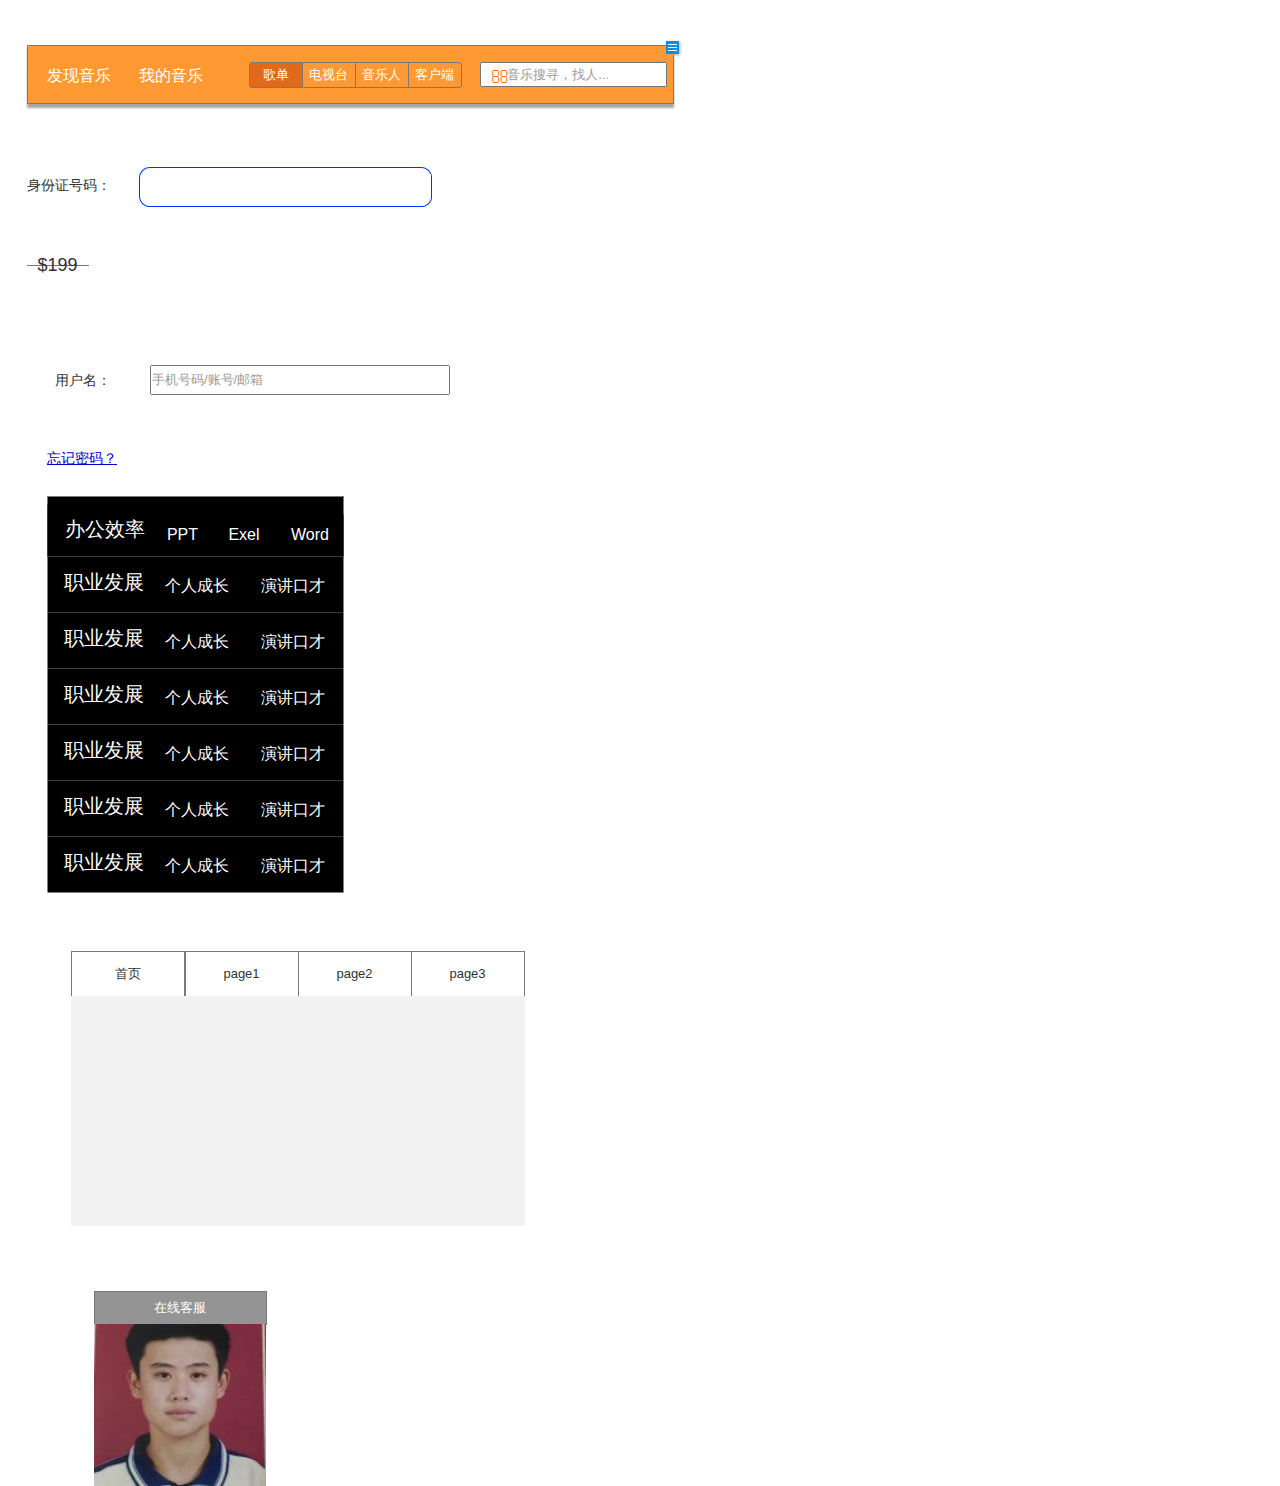
<file: resources/reload.html>
﻿<html>
	<head>
		<title></title>
	</head>
	<body>
	
	<script language="javascript">
	function getUrl() {
      var query = window.location.hash.substring(1);
      var vars = query.split("&&&");
      for (var i=0;i<vars.length;i++) {
        var url = vars[i];
        return decodeURI(url).replace("html%23","html#");
      } 
    }

    var rel = '../';
    var url = getUrl();
    if (url.indexOf(":") > 0 && url.indexOf(":") < 10) rel = '';
	self.location.href = rel + url;
	</script>
	
	</body>
</html>
</file>
<file: resources/css/axure_rp_page.css>
﻿/* so the window resize fires within a frame in IE7 */
html, body {
    height: 100%;
}

a {
    color: inherit;
}

p {
    margin: 0px;
    text-rendering: optimizeLegibility;
    font-feature-settings: "kern" 1;
    -webkit-font-feature-settings: "kern";
    -moz-font-feature-settings: "kern";
    -moz-font-feature-settings: "kern=1";
    font-kerning: normal;
}

iframe {
    background: #FFFFFF;
}

/* to match IE with C, FF */
input {
    padding: 1px 0px 1px 0px;
    box-sizing: border-box;
    -moz-box-sizing: border-box;
}

textarea {
    margin: 0px;
    box-sizing: border-box;
    -moz-box-sizing: border-box;
}

div.intcases {
    font-family: arial; 
    font-size: 12px;
    text-align:left; 
    border:1px solid #AAA; 
    background:#FFF none repeat scroll 0% 0%; 
    z-index:9999; 
    visibility:hidden; 
    position:absolute;
    padding: 0px;
    border-radius: 3px;
    white-space: nowrap;
}

div.intcaselink {
    cursor: pointer;
    padding: 3px 8px 3px 8px;
    margin: 5px;
    background:#EEE none repeat scroll 0% 0%; 
    border:1px solid #AAA;
    border-radius: 3px;
}

div.refpageimage {
    position: absolute;
    left: 0px;
    top: 0px;
    font-size: 0px;
    width: 16px;
    height: 16px;
    cursor: pointer;
    background-image: url(images/newwindow.gif);
    background-repeat: no-repeat;
}

div.annnoteimage {
    position: absolute;
    left: 0px;
    top: 0px;
    font-size: 0px;
    /*width: 16px;
    height: 12px;*/
    cursor: help;
    /*background-image: url(images/note.gif);*/
    /*background-repeat: no-repeat;*/
    width: 13px;
    height: 12px;
    padding-top: 1px;
    text-align: center;
    background-color: #138CDD;
    -moz-box-shadow: 1px 1px 3px #aaa;
    -webkit-box-shadow: 1px 1px 3px #aaa;
    box-shadow: 1px 1px 3px #aaa;
}

div.annnoteline {
    display: inline-block;
    width: 9px;
    height: 1px;
    border-bottom: 1px solid white;
    margin-top: 1px;
}

div.annnotelabel {
    position: absolute;
    left: 0px;
    top: 0px;
    font-family: Helvetica,Arial;
    font-size: 10px;
    /*border: 1px solid rgb(166,221,242);*/
    cursor: help;
    /*background:rgb(0,157,217) none repeat scroll 0% 0%;*/ 
    padding: 1px 3px 1px 3px;
    white-space: nowrap;
    color: white;
    
    background-color: #138CDD;
    -moz-box-shadow: 1px 1px 3px #aaa;
    -webkit-box-shadow: 1px 1px 3px #aaa;
    box-shadow: 1px 1px 3px #aaa;
}

.annotation {
    font-size: 12px;
    padding-left: 2px;
    margin-bottom: 5px;
}

.annotationName {
    /*font-size: 13px;
    font-weight: bold;
    margin-bottom: 3px;
    white-space: nowrap;*/

    font-family: 'Trebuchet MS';
    font-size: 14px;
    font-weight: bold;
    margin-bottom: 5px;
    white-space: nowrap;
}

.annotationValue {
    font-family: Arial, Helvetica, Sans-Serif;
    font-size: 12px;
    color: #4a4a4a;
    line-height: 21px;
    margin-bottom: 20px;
}

.noteLink {
    text-decoration: inherit;
    color: inherit;
}

.noteLink:hover {
    background-color: white;
}

/* this is a fix for the issue where dialogs jump around and takes the text-align from the body */
.dialogFix {
    position:absolute;
    text-align:left;
    border: 1px solid #8f949a;
}


@keyframes pulsate {
  from {
    box-shadow: 0 0 10px #15d6ba;
  }
  to {
    box-shadow: 0 0 20px #15d6ba;
  }
}

@-webkit-keyframes pulsate {
  from {
    -webkit-box-shadow: 0 0 10px #15d6ba;
    box-shadow: 0 0 10px #15d6ba;
  }
  to {
    -webkit-box-shadow: 0 0 20px #15d6ba;
    box-shadow: 0 0 20px #15d6ba;
  }
}
 
@-moz-keyframes pulsate {
  from {
    -moz-box-shadow: 0 0 10px #15d6ba;
    box-shadow: 0 0 10px #15d6ba;
  }
  to {
    -moz-box-shadow: 0 0 20px #15d6ba;
    box-shadow: 0 0 20px #15d6ba;
  }
}

.legacyPulsateBorder {
    /*border: 5px solid #15d6ba;
    margin: -5px;*/
    -moz-box-shadow: 0 0 10px 3px #15d6ba;
    box-shadow: 0 0 10px 3px #15d6ba;
}

.pulsateBorder {
  animation-name: pulsate;
  animation-timing-function: ease-in-out;
  animation-duration: 0.9s;
  animation-iteration-count: infinite;
  animation-direction: alternate;
  
  -webkit-animation-name: pulsate;
  -webkit-animation-timing-function: ease-in-out;
  -webkit-animation-duration: 0.9s;
  -webkit-animation-iteration-count: infinite;
  -webkit-animation-direction: alternate;

  -moz-animation-name: pulsate;
  -moz-animation-timing-function: ease-in-out;
  -moz-animation-duration: 0.9s;
  -moz-animation-iteration-count: infinite;
  -moz-animation-direction: alternate;
}

.ax_default_hidden, .ax_default_unplaced{
    display: none;
    visibility: hidden;
}

.widgetNoteSelected {
    -moz-box-shadow: 0 0 10px 3px #138CDD;
    box-shadow: 0 0 10px 3px #138CDD;
    /*-moz-box-shadow: 0 0 20px #3915d6;
    box-shadow: 0 0 20px #3915d6;*/
    /*border: 3px solid #3915d6;*/
    /*margin: -3px;*/
}


.singleImg {
    display: none;
    visibility: hidden;
}
</file>
<file: data/styles.css>
﻿.ax_default {
  font-family:'Arial Normal', 'Arial';
  font-weight:400;
  font-style:normal;
  font-size:13px;
  color:#333333;
  text-align:center;
  line-height:normal;
}
.box_1 {
}
._图片 {
}
._一级标题 {
  font-family:'Arial Normal', 'Arial';
  font-weight:bold;
  font-style:normal;
  font-size:32px;
  text-align:left;
}
._二级标题 {
  font-family:'Arial Normal', 'Arial';
  font-weight:bold;
  font-style:normal;
  font-size:24px;
  text-align:left;
}
._三级标题 {
  font-family:'Arial Normal', 'Arial';
  font-weight:bold;
  font-style:normal;
  font-size:18px;
  text-align:left;
}
._四级标题 {
  font-family:'Arial Normal', 'Arial';
  font-weight:bold;
  font-style:normal;
  font-size:14px;
  text-align:left;
}
._五级标题 {
  font-family:'Arial Normal', 'Arial';
  font-weight:bold;
  font-style:normal;
  text-align:left;
}
._六级标题 {
  font-family:'Arial Normal', 'Arial';
  font-weight:bold;
  font-style:normal;
  font-size:10px;
  text-align:left;
}
.label {
  font-size:14px;
  text-align:left;
}
._文本段落 {
  text-align:left;
}
.line {
}
.text_field {
  color:#000000;
  text-align:left;
}
._文本段落1 {
  text-align:left;
}
.box_2 {
}
</file>
<file: files/index/styles.css>
﻿body {
  margin:0px;
  background-image:none;
  position:static;
  left:auto;
  width:673px;
  margin-left:0;
  margin-right:0;
  text-align:left;
}
#base {
  position:absolute;
  z-index:0;
}
#u0_img {
  border-width:0px;
  position:absolute;
  left:0px;
  top:0px;
  width:454px;
  height:230px;
}
#u0 {
  border-width:0px;
  position:absolute;
  left:71px;
  top:996px;
  width:453px;
  height:229px;
}
#u0_text {
  border-width:0px;
  position:absolute;
  left:0px;
  top:0px;
  width:0px;
  visibility:hidden;
  word-wrap:break-word;
}
#u1_img {
  border-width:0px;
  position:absolute;
  left:-3px;
  top:0px;
  width:653px;
  height:66px;
}
#u1 {
  border-width:0px;
  position:absolute;
  left:27px;
  top:45px;
  width:646px;
  height:58px;
}
#u1_text {
  border-width:0px;
  position:absolute;
  left:0px;
  top:0px;
  width:0px;
  visibility:hidden;
  word-wrap:break-word;
}
#u1_ann {
  border-width:0px;
  position:absolute;
  left:666px;
  top:41px;
  width:1px;
  height:1px;
}
#u2_img {
  border-width:0px;
  position:absolute;
  left:0px;
  top:0px;
  width:66px;
  height:22px;
}
#u2 {
  border-width:0px;
  position:absolute;
  left:47px;
  top:66px;
  width:65px;
  height:21px;
  font-size:16px;
  color:#FFFFFF;
}
#u2_text {
  border-width:0px;
  position:absolute;
  left:0px;
  top:0px;
  width:65px;
  white-space:nowrap;
}
#u3_img {
  border-width:0px;
  position:absolute;
  left:0px;
  top:0px;
  width:66px;
  height:22px;
}
#u3 {
  border-width:0px;
  position:absolute;
  left:139px;
  top:66px;
  width:65px;
  height:21px;
  font-size:16px;
  color:#FFFFFF;
}
#u3_text {
  border-width:0px;
  position:absolute;
  left:0px;
  top:0px;
  width:65px;
  white-space:nowrap;
}
#u4_img {
  border-width:0px;
  position:absolute;
  left:0px;
  top:0px;
  width:54px;
  height:26px;
}
#u4 {
  border-width:0px;
  position:absolute;
  left:249px;
  top:62px;
  width:53px;
  height:25px;
  color:#FFFFFF;
}
#u4_text {
  border-width:0px;
  position:absolute;
  left:2px;
  top:5px;
  width:49px;
  word-wrap:break-word;
}
#u5_img {
  border-width:0px;
  position:absolute;
  left:0px;
  top:0px;
  width:54px;
  height:26px;
}
#u5 {
  border-width:0px;
  position:absolute;
  left:302px;
  top:62px;
  width:53px;
  height:25px;
  color:#FFFFFF;
}
#u5_text {
  border-width:0px;
  position:absolute;
  left:2px;
  top:5px;
  width:49px;
  word-wrap:break-word;
}
#u6_img {
  border-width:0px;
  position:absolute;
  left:0px;
  top:0px;
  width:54px;
  height:26px;
}
#u6 {
  border-width:0px;
  position:absolute;
  left:355px;
  top:62px;
  width:53px;
  height:25px;
  color:#FFFFFF;
}
#u6_text {
  border-width:0px;
  position:absolute;
  left:2px;
  top:5px;
  width:49px;
  word-wrap:break-word;
}
#u7_img {
  border-width:0px;
  position:absolute;
  left:0px;
  top:0px;
  width:54px;
  height:26px;
}
#u7 {
  border-width:0px;
  position:absolute;
  left:408px;
  top:62px;
  width:53px;
  height:25px;
  color:#FFFFFF;
}
#u7_text {
  border-width:0px;
  position:absolute;
  left:2px;
  top:5px;
  width:49px;
  word-wrap:break-word;
}
#u8 {
  border-width:0px;
  position:absolute;
  left:480px;
  top:62px;
  width:187px;
  height:25px;
}
#u8_input {
  position:absolute;
  left:0px;
  top:0px;
  width:187px;
  height:25px;
  font-family:'Arial Normal', 'Arial';
  font-weight:400;
  font-style:normal;
  font-size:13px;
  text-decoration:none;
  color:#000000;
  text-align:left;
}
#u9_img {
  border-width:0px;
  position:absolute;
  left:0px;
  top:0px;
  width:15px;
  height:31px;
}
#u9 {
  border-width:0px;
  position:absolute;
  left:491px;
  top:62px;
  width:14px;
  height:30px;
  font-family:'FontAwesome';
  font-weight:400;
  font-style:normal;
  font-size:18px;
  color:#FF6600;
  text-align:center;
}
#u9_text {
  border-width:0px;
  position:absolute;
  left:0px;
  top:4px;
  width:14px;
  word-wrap:break-word;
}
#u10_img {
  border-width:0px;
  position:absolute;
  left:0px;
  top:0px;
  width:86px;
  height:17px;
}
#u10 {
  border-width:0px;
  position:absolute;
  left:27px;
  top:177px;
  width:85px;
  height:16px;
}
#u10_text {
  border-width:0px;
  position:absolute;
  left:0px;
  top:0px;
  width:87px;
  white-space:nowrap;
}
#u11_img {
  border-width:0px;
  position:absolute;
  left:0px;
  top:0px;
  width:293px;
  height:40px;
}
#u11 {
  border-width:0px;
  position:absolute;
  left:139px;
  top:167px;
  width:292px;
  height:39px;
}
#u11_text {
  border-width:0px;
  position:absolute;
  left:0px;
  top:0px;
  width:0px;
  visibility:hidden;
  word-wrap:break-word;
}
#u12 {
  border-width:0px;
  position:absolute;
  left:144px;
  top:174px;
  width:287px;
  height:25px;
}
#u12_input {
  position:absolute;
  left:0px;
  top:0px;
  width:287px;
  height:25px;
  font-family:'Arial Normal', 'Arial';
  font-weight:400;
  font-style:normal;
  font-size:13px;
  text-decoration:none;
  color:#000000;
  text-align:left;
  border-color:transparent;
  outline-style:none;
}
#u13_img {
  border-width:0px;
  position:absolute;
  left:0px;
  top:0px;
  width:62px;
  height:2px;
}
#u13 {
  border-width:0px;
  position:absolute;
  left:27px;
  top:265px;
  width:61px;
  height:1px;
  font-size:18px;
}
#u13_text {
  border-width:0px;
  position:absolute;
  left:2px;
  top:-10px;
  width:57px;
  word-wrap:break-word;
}
#u14_img {
  border-width:0px;
  position:absolute;
  left:0px;
  top:0px;
  width:58px;
  height:17px;
}
#u14 {
  border-width:0px;
  position:absolute;
  left:55px;
  top:372px;
  width:57px;
  height:16px;
}
#u14_text {
  border-width:0px;
  position:absolute;
  left:0px;
  top:0px;
  width:59px;
  white-space:nowrap;
}
#u15 {
  border-width:0px;
  position:absolute;
  left:150px;
  top:365px;
  width:300px;
  height:30px;
}
#u15_input {
  position:absolute;
  left:0px;
  top:0px;
  width:300px;
  height:30px;
  font-family:'Arial Normal', 'Arial';
  font-weight:400;
  font-style:normal;
  font-size:13px;
  text-decoration:none;
  color:#000000;
  text-align:left;
}
#u16_img {
  border-width:0px;
  position:absolute;
  left:0px;
  top:0px;
  width:72px;
  height:17px;
}
#u16 {
  border-width:0px;
  position:absolute;
  left:47px;
  top:450px;
  width:71px;
  height:16px;
  text-decoration:underline;
  color:#0000CC;
}
#u16_text {
  border-width:0px;
  position:absolute;
  left:0px;
  top:0px;
  width:73px;
  white-space:nowrap;
}
#u17 {
  border-width:0px;
  position:absolute;
  left:0px;
  top:0px;
  width:0px;
  height:0px;
}
#u18_img {
  border-width:0px;
  position:absolute;
  left:0px;
  top:0px;
  width:297px;
  height:61px;
}
#u18 {
  border-width:0px;
  position:absolute;
  left:47px;
  top:496px;
  width:296px;
  height:60px;
  color:#FFFFFF;
}
#u18_img.mouseOver {
}
#u18.mouseOver {
}
#u18_text {
  border-width:0px;
  position:absolute;
  left:0px;
  top:0px;
  width:0px;
  visibility:hidden;
  word-wrap:break-word;
}
#u19_img {
  border-width:0px;
  position:absolute;
  left:0px;
  top:0px;
  width:106px;
  height:53px;
}
#u19 {
  border-width:0px;
  position:absolute;
  left:47px;
  top:504px;
  width:105px;
  height:52px;
  font-size:20px;
  color:#FFFFFF;
}
#u19_img.mouseOver {
}
#u19.mouseOver {
}
#u19_text {
  border-width:0px;
  position:absolute;
  left:2px;
  top:14px;
  width:101px;
  word-wrap:break-word;
}
#u20_img {
  border-width:0px;
  position:absolute;
  left:0px;
  top:0px;
  width:67px;
  height:43px;
}
#u20 {
  border-width:0px;
  position:absolute;
  left:145px;
  top:514px;
  width:66px;
  height:42px;
  font-size:16px;
  color:#FFFFFF;
}
#u20_img.mouseOver {
}
#u20.mouseOver {
}
#u20_text {
  border-width:0px;
  position:absolute;
  left:2px;
  top:12px;
  width:62px;
  word-wrap:break-word;
}
#u21_img {
  border-width:0px;
  position:absolute;
  left:0px;
  top:0px;
  width:67px;
  height:43px;
}
#u21 {
  border-width:0px;
  position:absolute;
  left:211px;
  top:514px;
  width:66px;
  height:42px;
  font-size:16px;
  color:#FFFFFF;
}
#u21_img.mouseOver {
}
#u21.mouseOver {
}
#u21_text {
  border-width:0px;
  position:absolute;
  left:2px;
  top:12px;
  width:62px;
  word-wrap:break-word;
}
#u22_img {
  border-width:0px;
  position:absolute;
  left:0px;
  top:0px;
  width:67px;
  height:43px;
}
#u22 {
  border-width:0px;
  position:absolute;
  left:277px;
  top:514px;
  width:66px;
  height:42px;
  font-size:16px;
  color:#FFFFFF;
}
#u22_img.mouseOver {
}
#u22.mouseOver {
}
#u22_text {
  border-width:0px;
  position:absolute;
  left:2px;
  top:12px;
  width:62px;
  word-wrap:break-word;
}
#u23 {
  border-width:0px;
  position:absolute;
  left:0px;
  top:0px;
  width:0px;
  height:0px;
}
#u24_img {
  border-width:0px;
  position:absolute;
  left:0px;
  top:0px;
  width:297px;
  height:57px;
}
#u24 {
  border-width:0px;
  position:absolute;
  left:47px;
  top:556px;
  width:296px;
  height:56px;
  color:#FFFFFF;
}
#u24_img.mouseOver {
}
#u24.mouseOver {
}
#u24_text {
  border-width:0px;
  position:absolute;
  left:0px;
  top:0px;
  width:0px;
  visibility:hidden;
  word-wrap:break-word;
}
#u25_img {
  border-width:0px;
  position:absolute;
  left:0px;
  top:0px;
  width:98px;
  height:44px;
}
#u25 {
  border-width:0px;
  position:absolute;
  left:55px;
  top:561px;
  width:97px;
  height:43px;
  font-size:20px;
  color:#FFFFFF;
}
#u25_img.mouseOver {
}
#u25.mouseOver {
}
#u25_text {
  border-width:0px;
  position:absolute;
  left:2px;
  top:10px;
  width:93px;
  word-wrap:break-word;
}
#u26_img {
  border-width:0px;
  position:absolute;
  left:0px;
  top:0px;
  width:91px;
  height:35px;
}
#u26 {
  border-width:0px;
  position:absolute;
  left:152px;
  top:570px;
  width:90px;
  height:34px;
  font-size:16px;
  color:#FFFFFF;
}
#u26_img.mouseOver {
}
#u26.mouseOver {
}
#u26_text {
  border-width:0px;
  position:absolute;
  left:2px;
  top:8px;
  width:86px;
  word-wrap:break-word;
}
#u27_img {
  border-width:0px;
  position:absolute;
  left:0px;
  top:0px;
  width:97px;
  height:35px;
}
#u27 {
  border-width:0px;
  position:absolute;
  left:245px;
  top:570px;
  width:96px;
  height:34px;
  font-size:16px;
  color:#FFFFFF;
}
#u27_img.mouseOver {
}
#u27.mouseOver {
}
#u27_text {
  border-width:0px;
  position:absolute;
  left:2px;
  top:8px;
  width:92px;
  word-wrap:break-word;
}
#u28 {
  border-width:0px;
  position:absolute;
  left:0px;
  top:0px;
  width:0px;
  height:0px;
}
#u29_img {
  border-width:0px;
  position:absolute;
  left:0px;
  top:0px;
  width:297px;
  height:57px;
}
#u29 {
  border-width:0px;
  position:absolute;
  left:47px;
  top:612px;
  width:296px;
  height:56px;
  color:#FFFFFF;
}
#u29_img.mouseOver {
}
#u29.mouseOver {
}
#u29_text {
  border-width:0px;
  position:absolute;
  left:0px;
  top:0px;
  width:0px;
  visibility:hidden;
  word-wrap:break-word;
}
#u30_img {
  border-width:0px;
  position:absolute;
  left:0px;
  top:0px;
  width:98px;
  height:44px;
}
#u30 {
  border-width:0px;
  position:absolute;
  left:55px;
  top:617px;
  width:97px;
  height:43px;
  font-size:20px;
  color:#FFFFFF;
}
#u30_img.mouseOver {
}
#u30.mouseOver {
}
#u30_text {
  border-width:0px;
  position:absolute;
  left:2px;
  top:10px;
  width:93px;
  word-wrap:break-word;
}
#u31_img {
  border-width:0px;
  position:absolute;
  left:0px;
  top:0px;
  width:91px;
  height:35px;
}
#u31 {
  border-width:0px;
  position:absolute;
  left:152px;
  top:626px;
  width:90px;
  height:34px;
  font-size:16px;
  color:#FFFFFF;
}
#u31_img.mouseOver {
}
#u31.mouseOver {
}
#u31_text {
  border-width:0px;
  position:absolute;
  left:2px;
  top:8px;
  width:86px;
  word-wrap:break-word;
}
#u32_img {
  border-width:0px;
  position:absolute;
  left:0px;
  top:0px;
  width:97px;
  height:35px;
}
#u32 {
  border-width:0px;
  position:absolute;
  left:245px;
  top:626px;
  width:96px;
  height:34px;
  font-size:16px;
  color:#FFFFFF;
}
#u32_img.mouseOver {
}
#u32.mouseOver {
}
#u32_text {
  border-width:0px;
  position:absolute;
  left:2px;
  top:8px;
  width:92px;
  word-wrap:break-word;
}
#u33 {
  border-width:0px;
  position:absolute;
  left:0px;
  top:0px;
  width:0px;
  height:0px;
}
#u34_img {
  border-width:0px;
  position:absolute;
  left:0px;
  top:0px;
  width:297px;
  height:57px;
}
#u34 {
  border-width:0px;
  position:absolute;
  left:47px;
  top:668px;
  width:296px;
  height:56px;
  color:#FFFFFF;
}
#u34_img.mouseOver {
}
#u34.mouseOver {
}
#u34_text {
  border-width:0px;
  position:absolute;
  left:0px;
  top:0px;
  width:0px;
  visibility:hidden;
  word-wrap:break-word;
}
#u35_img {
  border-width:0px;
  position:absolute;
  left:0px;
  top:0px;
  width:98px;
  height:44px;
}
#u35 {
  border-width:0px;
  position:absolute;
  left:55px;
  top:673px;
  width:97px;
  height:43px;
  font-size:20px;
  color:#FFFFFF;
}
#u35_img.mouseOver {
}
#u35.mouseOver {
}
#u35_text {
  border-width:0px;
  position:absolute;
  left:2px;
  top:10px;
  width:93px;
  word-wrap:break-word;
}
#u36_img {
  border-width:0px;
  position:absolute;
  left:0px;
  top:0px;
  width:91px;
  height:35px;
}
#u36 {
  border-width:0px;
  position:absolute;
  left:152px;
  top:682px;
  width:90px;
  height:34px;
  font-size:16px;
  color:#FFFFFF;
}
#u36_img.mouseOver {
}
#u36.mouseOver {
}
#u36_text {
  border-width:0px;
  position:absolute;
  left:2px;
  top:8px;
  width:86px;
  word-wrap:break-word;
}
#u37_img {
  border-width:0px;
  position:absolute;
  left:0px;
  top:0px;
  width:97px;
  height:35px;
}
#u37 {
  border-width:0px;
  position:absolute;
  left:245px;
  top:682px;
  width:96px;
  height:34px;
  font-size:16px;
  color:#FFFFFF;
}
#u37_img.mouseOver {
}
#u37.mouseOver {
}
#u37_text {
  border-width:0px;
  position:absolute;
  left:2px;
  top:8px;
  width:92px;
  word-wrap:break-word;
}
#u38 {
  border-width:0px;
  position:absolute;
  left:0px;
  top:0px;
  width:0px;
  height:0px;
}
#u39_img {
  border-width:0px;
  position:absolute;
  left:0px;
  top:0px;
  width:297px;
  height:57px;
}
#u39 {
  border-width:0px;
  position:absolute;
  left:47px;
  top:724px;
  width:296px;
  height:56px;
  color:#FFFFFF;
}
#u39_img.mouseOver {
}
#u39.mouseOver {
}
#u39_text {
  border-width:0px;
  position:absolute;
  left:0px;
  top:0px;
  width:0px;
  visibility:hidden;
  word-wrap:break-word;
}
#u40_img {
  border-width:0px;
  position:absolute;
  left:0px;
  top:0px;
  width:98px;
  height:44px;
}
#u40 {
  border-width:0px;
  position:absolute;
  left:55px;
  top:729px;
  width:97px;
  height:43px;
  font-size:20px;
  color:#FFFFFF;
}
#u40_img.mouseOver {
}
#u40.mouseOver {
}
#u40_text {
  border-width:0px;
  position:absolute;
  left:2px;
  top:10px;
  width:93px;
  word-wrap:break-word;
}
#u41_img {
  border-width:0px;
  position:absolute;
  left:0px;
  top:0px;
  width:91px;
  height:35px;
}
#u41 {
  border-width:0px;
  position:absolute;
  left:152px;
  top:738px;
  width:90px;
  height:34px;
  font-size:16px;
  color:#FFFFFF;
}
#u41_img.mouseOver {
}
#u41.mouseOver {
}
#u41_text {
  border-width:0px;
  position:absolute;
  left:2px;
  top:8px;
  width:86px;
  word-wrap:break-word;
}
#u42_img {
  border-width:0px;
  position:absolute;
  left:0px;
  top:0px;
  width:97px;
  height:35px;
}
#u42 {
  border-width:0px;
  position:absolute;
  left:245px;
  top:738px;
  width:96px;
  height:34px;
  font-size:16px;
  color:#FFFFFF;
}
#u42_img.mouseOver {
}
#u42.mouseOver {
}
#u42_text {
  border-width:0px;
  position:absolute;
  left:2px;
  top:8px;
  width:92px;
  word-wrap:break-word;
}
#u43 {
  border-width:0px;
  position:absolute;
  left:0px;
  top:0px;
  width:0px;
  height:0px;
}
#u44_img {
  border-width:0px;
  position:absolute;
  left:0px;
  top:0px;
  width:297px;
  height:57px;
}
#u44 {
  border-width:0px;
  position:absolute;
  left:47px;
  top:780px;
  width:296px;
  height:56px;
  color:#FFFFFF;
}
#u44_img.mouseOver {
}
#u44.mouseOver {
}
#u44_text {
  border-width:0px;
  position:absolute;
  left:0px;
  top:0px;
  width:0px;
  visibility:hidden;
  word-wrap:break-word;
}
#u45_img {
  border-width:0px;
  position:absolute;
  left:0px;
  top:0px;
  width:98px;
  height:44px;
}
#u45 {
  border-width:0px;
  position:absolute;
  left:55px;
  top:785px;
  width:97px;
  height:43px;
  font-size:20px;
  color:#FFFFFF;
}
#u45_img.mouseOver {
}
#u45.mouseOver {
}
#u45_text {
  border-width:0px;
  position:absolute;
  left:2px;
  top:10px;
  width:93px;
  word-wrap:break-word;
}
#u46_img {
  border-width:0px;
  position:absolute;
  left:0px;
  top:0px;
  width:91px;
  height:35px;
}
#u46 {
  border-width:0px;
  position:absolute;
  left:152px;
  top:794px;
  width:90px;
  height:34px;
  font-size:16px;
  color:#FFFFFF;
}
#u46_img.mouseOver {
}
#u46.mouseOver {
}
#u46_text {
  border-width:0px;
  position:absolute;
  left:2px;
  top:8px;
  width:86px;
  word-wrap:break-word;
}
#u47_img {
  border-width:0px;
  position:absolute;
  left:0px;
  top:0px;
  width:97px;
  height:35px;
}
#u47 {
  border-width:0px;
  position:absolute;
  left:245px;
  top:794px;
  width:96px;
  height:34px;
  font-size:16px;
  color:#FFFFFF;
}
#u47_img.mouseOver {
}
#u47.mouseOver {
}
#u47_text {
  border-width:0px;
  position:absolute;
  left:2px;
  top:8px;
  width:92px;
  word-wrap:break-word;
}
#u48 {
  border-width:0px;
  position:absolute;
  left:0px;
  top:0px;
  width:0px;
  height:0px;
}
#u49_img {
  border-width:0px;
  position:absolute;
  left:0px;
  top:0px;
  width:297px;
  height:57px;
}
#u49 {
  border-width:0px;
  position:absolute;
  left:47px;
  top:836px;
  width:296px;
  height:56px;
  color:#FFFFFF;
}
#u49_img.mouseOver {
}
#u49.mouseOver {
}
#u49_text {
  border-width:0px;
  position:absolute;
  left:0px;
  top:0px;
  width:0px;
  visibility:hidden;
  word-wrap:break-word;
}
#u50_img {
  border-width:0px;
  position:absolute;
  left:0px;
  top:0px;
  width:98px;
  height:44px;
}
#u50 {
  border-width:0px;
  position:absolute;
  left:55px;
  top:841px;
  width:97px;
  height:43px;
  font-size:20px;
  color:#FFFFFF;
}
#u50_img.mouseOver {
}
#u50.mouseOver {
}
#u50_text {
  border-width:0px;
  position:absolute;
  left:2px;
  top:10px;
  width:93px;
  word-wrap:break-word;
}
#u51_img {
  border-width:0px;
  position:absolute;
  left:0px;
  top:0px;
  width:91px;
  height:35px;
}
#u51 {
  border-width:0px;
  position:absolute;
  left:152px;
  top:850px;
  width:90px;
  height:34px;
  font-size:16px;
  color:#FFFFFF;
}
#u51_img.mouseOver {
}
#u51.mouseOver {
}
#u51_text {
  border-width:0px;
  position:absolute;
  left:2px;
  top:8px;
  width:86px;
  word-wrap:break-word;
}
#u52_img {
  border-width:0px;
  position:absolute;
  left:0px;
  top:0px;
  width:97px;
  height:35px;
}
#u52 {
  border-width:0px;
  position:absolute;
  left:245px;
  top:850px;
  width:96px;
  height:34px;
  font-size:16px;
  color:#FFFFFF;
}
#u52_img.mouseOver {
}
#u52.mouseOver {
}
#u52_text {
  border-width:0px;
  position:absolute;
  left:2px;
  top:8px;
  width:92px;
  word-wrap:break-word;
}
#u53_img {
  border-width:0px;
  position:absolute;
  left:0px;
  top:0px;
  width:114px;
  height:46px;
}
#u53 {
  border-width:0px;
  position:absolute;
  left:71px;
  top:951px;
  width:113px;
  height:45px;
}
#u53_img.mouseOver {
}
#u53.mouseOver {
}
#u53_img.selected {
}
#u53.selected {
}
#u53_text {
  border-width:0px;
  position:absolute;
  left:2px;
  top:15px;
  width:109px;
  word-wrap:break-word;
}
#u54_img {
  border-width:0px;
  position:absolute;
  left:0px;
  top:0px;
  width:114px;
  height:46px;
}
#u54 {
  border-width:0px;
  position:absolute;
  left:185px;
  top:951px;
  width:113px;
  height:45px;
}
#u54_img.selected {
}
#u54.selected {
}
#u54_text {
  border-width:0px;
  position:absolute;
  left:2px;
  top:15px;
  width:109px;
  word-wrap:break-word;
}
#u55_img {
  border-width:0px;
  position:absolute;
  left:0px;
  top:0px;
  width:114px;
  height:46px;
}
#u55 {
  border-width:0px;
  position:absolute;
  left:298px;
  top:951px;
  width:113px;
  height:45px;
}
#u55_img.selected {
}
#u55.selected {
}
#u55_text {
  border-width:0px;
  position:absolute;
  left:2px;
  top:15px;
  width:109px;
  word-wrap:break-word;
}
#u56_img {
  border-width:0px;
  position:absolute;
  left:0px;
  top:0px;
  width:114px;
  height:46px;
}
#u56 {
  border-width:0px;
  position:absolute;
  left:411px;
  top:951px;
  width:113px;
  height:45px;
}
#u56_img.selected {
}
#u56.selected {
}
#u56_text {
  border-width:0px;
  position:absolute;
  left:2px;
  top:15px;
  width:109px;
  word-wrap:break-word;
}
#u57_img {
  border-width:0px;
  position:absolute;
  left:0px;
  top:0px;
  width:454px;
  height:230px;
}
#u57 {
  border-width:0px;
  position:absolute;
  left:71px;
  top:996px;
  width:453px;
  height:229px;
}
#u57_text {
  border-width:0px;
  position:absolute;
  left:0px;
  top:0px;
  width:0px;
  visibility:hidden;
  word-wrap:break-word;
}
#u58_img {
  border-width:0px;
  position:absolute;
  left:0px;
  top:0px;
  width:454px;
  height:230px;
}
#u58 {
  border-width:0px;
  position:absolute;
  left:71px;
  top:996px;
  width:453px;
  height:229px;
}
#u58_text {
  border-width:0px;
  position:absolute;
  left:0px;
  top:0px;
  width:0px;
  visibility:hidden;
  word-wrap:break-word;
}
#u59_img {
  border-width:0px;
  position:absolute;
  left:0px;
  top:0px;
  width:454px;
  height:230px;
}
#u59 {
  border-width:0px;
  position:absolute;
  left:71px;
  top:996px;
  width:453px;
  height:229px;
}
#u59_text {
  border-width:0px;
  position:absolute;
  left:0px;
  top:0px;
  width:0px;
  visibility:hidden;
  word-wrap:break-word;
}
#u60_img {
  border-width:0px;
  position:absolute;
  left:0px;
  top:0px;
  width:173px;
  height:34px;
}
#u60 {
  border-width:0px;
  position:absolute;
  left:94px;
  top:1291px;
  width:172px;
  height:33px;
  color:#FFFFFF;
}
#u60_text {
  border-width:0px;
  position:absolute;
  left:2px;
  top:9px;
  width:168px;
  word-wrap:break-word;
}
#u61_img {
  border-width:0px;
  position:absolute;
  left:0px;
  top:0px;
  width:172px;
  height:162px;
}
#u61 {
  border-width:0px;
  position:absolute;
  left:94px;
  top:1324px;
  width:172px;
  height:162px;
}
#u61_text {
  border-width:0px;
  position:absolute;
  left:0px;
  top:0px;
  width:0px;
  visibility:hidden;
  word-wrap:break-word;
}
#u62_img {
  border-width:0px;
  position:absolute;
  left:0px;
  top:0px;
  width:172px;
  height:162px;
}
#u62 {
  border-width:0px;
  position:absolute;
  left:94px;
  top:1324px;
  width:172px;
  height:162px;
}
#u62_text {
  border-width:0px;
  position:absolute;
  left:0px;
  top:0px;
  width:0px;
  visibility:hidden;
  word-wrap:break-word;
}
</file>
<file: resources/resources/css/axure_rp_page.css>
﻿/* so the window resize fires within a frame in IE7 */
html, body {
    height: 100%;
}

a {
    color: inherit;
}

p {
    margin: 0px;
    text-rendering: optimizeLegibility;
    font-feature-settings: "kern" 1;
    -webkit-font-feature-settings: "kern";
    -moz-font-feature-settings: "kern";
    -moz-font-feature-settings: "kern=1";
    font-kerning: normal;
}

iframe {
    background: #FFFFFF;
}

/* to match IE with C, FF */
input {
    padding: 1px 0px 1px 0px;
    box-sizing: border-box;
    -moz-box-sizing: border-box;
}

textarea {
    margin: 0px;
    box-sizing: border-box;
    -moz-box-sizing: border-box;
}

div.intcases {
    font-family: arial; 
    font-size: 12px;
    text-align:left; 
    border:1px solid #AAA; 
    background:#FFF none repeat scroll 0% 0%; 
    z-index:9999; 
    visibility:hidden; 
    position:absolute;
    padding: 0px;
    border-radius: 3px;
    white-space: nowrap;
}

div.intcaselink {
    cursor: pointer;
    padding: 3px 8px 3px 8px;
    margin: 5px;
    background:#EEE none repeat scroll 0% 0%; 
    border:1px solid #AAA;
    border-radius: 3px;
}

div.refpageimage {
    position: absolute;
    left: 0px;
    top: 0px;
    font-size: 0px;
    width: 16px;
    height: 16px;
    cursor: pointer;
    background-image: url(images/newwindow.gif);
    background-repeat: no-repeat;
}

div.annnoteimage {
    position: absolute;
    left: 0px;
    top: 0px;
    font-size: 0px;
    /*width: 16px;
    height: 12px;*/
    cursor: help;
    /*background-image: url(images/note.gif);*/
    /*background-repeat: no-repeat;*/
    width: 13px;
    height: 12px;
    padding-top: 1px;
    text-align: center;
    background-color: #138CDD;
    -moz-box-shadow: 1px 1px 3px #aaa;
    -webkit-box-shadow: 1px 1px 3px #aaa;
    box-shadow: 1px 1px 3px #aaa;
}

div.annnoteline {
    display: inline-block;
    width: 9px;
    height: 1px;
    border-bottom: 1px solid white;
    margin-top: 1px;
}

div.annnotelabel {
    position: absolute;
    left: 0px;
    top: 0px;
    font-family: Helvetica,Arial;
    font-size: 10px;
    /*border: 1px solid rgb(166,221,242);*/
    cursor: help;
    /*background:rgb(0,157,217) none repeat scroll 0% 0%;*/ 
    padding: 1px 3px 1px 3px;
    white-space: nowrap;
    color: white;
    
    background-color: #138CDD;
    -moz-box-shadow: 1px 1px 3px #aaa;
    -webkit-box-shadow: 1px 1px 3px #aaa;
    box-shadow: 1px 1px 3px #aaa;
}

.annotation {
    font-size: 12px;
    padding-left: 2px;
    margin-bottom: 5px;
}

.annotationName {
    /*font-size: 13px;
    font-weight: bold;
    margin-bottom: 3px;
    white-space: nowrap;*/

    font-family: 'Trebuchet MS';
    font-size: 14px;
    font-weight: bold;
    margin-bottom: 5px;
    white-space: nowrap;
}

.annotationValue {
    font-family: Arial, Helvetica, Sans-Serif;
    font-size: 12px;
    color: #4a4a4a;
    line-height: 21px;
    margin-bottom: 20px;
}

.noteLink {
    text-decoration: inherit;
    color: inherit;
}

.noteLink:hover {
    background-color: white;
}

/* this is a fix for the issue where dialogs jump around and takes the text-align from the body */
.dialogFix {
    position:absolute;
    text-align:left;
    border: 1px solid #8f949a;
}


@keyframes pulsate {
  from {
    box-shadow: 0 0 10px #15d6ba;
  }
  to {
    box-shadow: 0 0 20px #15d6ba;
  }
}

@-webkit-keyframes pulsate {
  from {
    -webkit-box-shadow: 0 0 10px #15d6ba;
    box-shadow: 0 0 10px #15d6ba;
  }
  to {
    -webkit-box-shadow: 0 0 20px #15d6ba;
    box-shadow: 0 0 20px #15d6ba;
  }
}
 
@-moz-keyframes pulsate {
  from {
    -moz-box-shadow: 0 0 10px #15d6ba;
    box-shadow: 0 0 10px #15d6ba;
  }
  to {
    -moz-box-shadow: 0 0 20px #15d6ba;
    box-shadow: 0 0 20px #15d6ba;
  }
}

.legacyPulsateBorder {
    /*border: 5px solid #15d6ba;
    margin: -5px;*/
    -moz-box-shadow: 0 0 10px 3px #15d6ba;
    box-shadow: 0 0 10px 3px #15d6ba;
}

.pulsateBorder {
  animation-name: pulsate;
  animation-timing-function: ease-in-out;
  animation-duration: 0.9s;
  animation-iteration-count: infinite;
  animation-direction: alternate;
  
  -webkit-animation-name: pulsate;
  -webkit-animation-timing-function: ease-in-out;
  -webkit-animation-duration: 0.9s;
  -webkit-animation-iteration-count: infinite;
  -webkit-animation-direction: alternate;

  -moz-animation-name: pulsate;
  -moz-animation-timing-function: ease-in-out;
  -moz-animation-duration: 0.9s;
  -moz-animation-iteration-count: infinite;
  -moz-animation-direction: alternate;
}

.ax_default_hidden, .ax_default_unplaced{
    display: none;
    visibility: hidden;
}

.widgetNoteSelected {
    -moz-box-shadow: 0 0 10px 3px #138CDD;
    box-shadow: 0 0 10px 3px #138CDD;
    /*-moz-box-shadow: 0 0 20px #3915d6;
    box-shadow: 0 0 20px #3915d6;*/
    /*border: 3px solid #3915d6;*/
    /*margin: -3px;*/
}


.singleImg {
    display: none;
    visibility: hidden;
}
</file>
<file: resources/data/styles.css>
﻿.ax_default {
  font-family:'Arial Normal', 'Arial';
  font-weight:400;
  font-style:normal;
  font-size:13px;
  color:#333333;
  text-align:center;
  line-height:normal;
}
.box_1 {
}
._图片 {
}
._一级标题 {
  font-family:'Arial Normal', 'Arial';
  font-weight:bold;
  font-style:normal;
  font-size:32px;
  text-align:left;
}
._二级标题 {
  font-family:'Arial Normal', 'Arial';
  font-weight:bold;
  font-style:normal;
  font-size:24px;
  text-align:left;
}
._三级标题 {
  font-family:'Arial Normal', 'Arial';
  font-weight:bold;
  font-style:normal;
  font-size:18px;
  text-align:left;
}
._四级标题 {
  font-family:'Arial Normal', 'Arial';
  font-weight:bold;
  font-style:normal;
  font-size:14px;
  text-align:left;
}
._五级标题 {
  font-family:'Arial Normal', 'Arial';
  font-weight:bold;
  font-style:normal;
  text-align:left;
}
._六级标题 {
  font-family:'Arial Normal', 'Arial';
  font-weight:bold;
  font-style:normal;
  font-size:10px;
  text-align:left;
}
.label {
  font-size:14px;
  text-align:left;
}
._文本段落 {
  text-align:left;
}
.line {
}
.text_field {
  color:#000000;
  text-align:left;
}
._文本段落1 {
  text-align:left;
}
.box_2 {
}
.icon {
}
</file>
<file: resources/files/index/styles.css>
﻿body {
  margin:0px;
  background-image:none;
  position:static;
  left:auto;
  width:673px;
  margin-left:0;
  margin-right:0;
  text-align:left;
}
#base {
  position:absolute;
  z-index:0;
}
#u0_img {
  border-width:0px;
  position:absolute;
  left:0px;
  top:0px;
  width:454px;
  height:230px;
}
#u0 {
  border-width:0px;
  position:absolute;
  left:71px;
  top:996px;
  width:453px;
  height:229px;
}
#u0_text {
  border-width:0px;
  position:absolute;
  left:0px;
  top:0px;
  width:0px;
  visibility:hidden;
  word-wrap:break-word;
}
#u1_img {
  border-width:0px;
  position:absolute;
  left:-3px;
  top:0px;
  width:653px;
  height:66px;
}
#u1 {
  border-width:0px;
  position:absolute;
  left:27px;
  top:45px;
  width:646px;
  height:58px;
}
#u1_text {
  border-width:0px;
  position:absolute;
  left:0px;
  top:0px;
  width:0px;
  visibility:hidden;
  word-wrap:break-word;
}
#u1_ann {
  border-width:0px;
  position:absolute;
  left:666px;
  top:41px;
  width:1px;
  height:1px;
}
#u2_img {
  border-width:0px;
  position:absolute;
  left:0px;
  top:0px;
  width:66px;
  height:22px;
}
#u2 {
  border-width:0px;
  position:absolute;
  left:47px;
  top:66px;
  width:65px;
  height:21px;
  font-size:16px;
  color:#FFFFFF;
}
#u2_text {
  border-width:0px;
  position:absolute;
  left:0px;
  top:0px;
  width:65px;
  white-space:nowrap;
}
#u3_img {
  border-width:0px;
  position:absolute;
  left:0px;
  top:0px;
  width:66px;
  height:22px;
}
#u3 {
  border-width:0px;
  position:absolute;
  left:139px;
  top:66px;
  width:65px;
  height:21px;
  font-size:16px;
  color:#FFFFFF;
}
#u3_text {
  border-width:0px;
  position:absolute;
  left:0px;
  top:0px;
  width:65px;
  white-space:nowrap;
}
#u4_img {
  border-width:0px;
  position:absolute;
  left:0px;
  top:0px;
  width:54px;
  height:26px;
}
#u4 {
  border-width:0px;
  position:absolute;
  left:249px;
  top:62px;
  width:53px;
  height:25px;
  color:#FFFFFF;
}
#u4_text {
  border-width:0px;
  position:absolute;
  left:2px;
  top:5px;
  width:49px;
  word-wrap:break-word;
}
#u5_img {
  border-width:0px;
  position:absolute;
  left:0px;
  top:0px;
  width:54px;
  height:26px;
}
#u5 {
  border-width:0px;
  position:absolute;
  left:302px;
  top:62px;
  width:53px;
  height:25px;
  color:#FFFFFF;
}
#u5_text {
  border-width:0px;
  position:absolute;
  left:2px;
  top:5px;
  width:49px;
  word-wrap:break-word;
}
#u6_img {
  border-width:0px;
  position:absolute;
  left:0px;
  top:0px;
  width:54px;
  height:26px;
}
#u6 {
  border-width:0px;
  position:absolute;
  left:355px;
  top:62px;
  width:53px;
  height:25px;
  color:#FFFFFF;
}
#u6_text {
  border-width:0px;
  position:absolute;
  left:2px;
  top:5px;
  width:49px;
  word-wrap:break-word;
}
#u7_img {
  border-width:0px;
  position:absolute;
  left:0px;
  top:0px;
  width:54px;
  height:26px;
}
#u7 {
  border-width:0px;
  position:absolute;
  left:408px;
  top:62px;
  width:53px;
  height:25px;
  color:#FFFFFF;
}
#u7_text {
  border-width:0px;
  position:absolute;
  left:2px;
  top:5px;
  width:49px;
  word-wrap:break-word;
}
#u8 {
  border-width:0px;
  position:absolute;
  left:480px;
  top:62px;
  width:187px;
  height:25px;
}
#u8_input {
  position:absolute;
  left:0px;
  top:0px;
  width:187px;
  height:25px;
  font-family:'Arial Normal', 'Arial';
  font-weight:400;
  font-style:normal;
  font-size:13px;
  text-decoration:none;
  color:#000000;
  text-align:left;
}
#u9_img {
  border-width:0px;
  position:absolute;
  left:0px;
  top:0px;
  width:86px;
  height:17px;
}
#u9 {
  border-width:0px;
  position:absolute;
  left:27px;
  top:177px;
  width:85px;
  height:16px;
}
#u9_text {
  border-width:0px;
  position:absolute;
  left:0px;
  top:0px;
  width:87px;
  white-space:nowrap;
}
#u10_img {
  border-width:0px;
  position:absolute;
  left:0px;
  top:0px;
  width:293px;
  height:40px;
}
#u10 {
  border-width:0px;
  position:absolute;
  left:139px;
  top:167px;
  width:292px;
  height:39px;
}
#u10_text {
  border-width:0px;
  position:absolute;
  left:0px;
  top:0px;
  width:0px;
  visibility:hidden;
  word-wrap:break-word;
}
#u11 {
  border-width:0px;
  position:absolute;
  left:144px;
  top:174px;
  width:287px;
  height:25px;
}
#u11_input {
  position:absolute;
  left:0px;
  top:0px;
  width:287px;
  height:25px;
  font-family:'Arial Normal', 'Arial';
  font-weight:400;
  font-style:normal;
  font-size:13px;
  text-decoration:none;
  color:#000000;
  text-align:left;
  border-color:transparent;
  outline-style:none;
}
#u12_img {
  border-width:0px;
  position:absolute;
  left:0px;
  top:0px;
  width:62px;
  height:2px;
}
#u12 {
  border-width:0px;
  position:absolute;
  left:27px;
  top:265px;
  width:61px;
  height:1px;
  font-size:18px;
}
#u12_text {
  border-width:0px;
  position:absolute;
  left:2px;
  top:-10px;
  width:57px;
  word-wrap:break-word;
}
#u13_img {
  border-width:0px;
  position:absolute;
  left:0px;
  top:0px;
  width:58px;
  height:17px;
}
#u13 {
  border-width:0px;
  position:absolute;
  left:55px;
  top:372px;
  width:57px;
  height:16px;
}
#u13_text {
  border-width:0px;
  position:absolute;
  left:0px;
  top:0px;
  width:59px;
  white-space:nowrap;
}
#u14 {
  border-width:0px;
  position:absolute;
  left:150px;
  top:365px;
  width:300px;
  height:30px;
}
#u14_input {
  position:absolute;
  left:0px;
  top:0px;
  width:300px;
  height:30px;
  font-family:'Arial Normal', 'Arial';
  font-weight:400;
  font-style:normal;
  font-size:13px;
  text-decoration:none;
  color:#000000;
  text-align:left;
}
#u15_img {
  border-width:0px;
  position:absolute;
  left:0px;
  top:0px;
  width:72px;
  height:17px;
}
#u15 {
  border-width:0px;
  position:absolute;
  left:47px;
  top:450px;
  width:71px;
  height:16px;
  text-decoration:underline;
  color:#0000CC;
}
#u15_text {
  border-width:0px;
  position:absolute;
  left:0px;
  top:0px;
  width:73px;
  white-space:nowrap;
}
#u16 {
  border-width:0px;
  position:absolute;
  left:0px;
  top:0px;
  width:0px;
  height:0px;
}
#u17_img {
  border-width:0px;
  position:absolute;
  left:0px;
  top:0px;
  width:297px;
  height:61px;
}
#u17 {
  border-width:0px;
  position:absolute;
  left:47px;
  top:496px;
  width:296px;
  height:60px;
  color:#FFFFFF;
}
#u17_img.mouseOver {
}
#u17.mouseOver {
}
#u17_text {
  border-width:0px;
  position:absolute;
  left:0px;
  top:0px;
  width:0px;
  visibility:hidden;
  word-wrap:break-word;
}
#u18_img {
  border-width:0px;
  position:absolute;
  left:0px;
  top:0px;
  width:106px;
  height:53px;
}
#u18 {
  border-width:0px;
  position:absolute;
  left:47px;
  top:504px;
  width:105px;
  height:52px;
  font-size:20px;
  color:#FFFFFF;
}
#u18_img.mouseOver {
}
#u18.mouseOver {
}
#u18_text {
  border-width:0px;
  position:absolute;
  left:2px;
  top:14px;
  width:101px;
  word-wrap:break-word;
}
#u19_img {
  border-width:0px;
  position:absolute;
  left:0px;
  top:0px;
  width:67px;
  height:43px;
}
#u19 {
  border-width:0px;
  position:absolute;
  left:145px;
  top:514px;
  width:66px;
  height:42px;
  font-size:16px;
  color:#FFFFFF;
}
#u19_img.mouseOver {
}
#u19.mouseOver {
}
#u19_text {
  border-width:0px;
  position:absolute;
  left:2px;
  top:12px;
  width:62px;
  word-wrap:break-word;
}
#u20_img {
  border-width:0px;
  position:absolute;
  left:0px;
  top:0px;
  width:67px;
  height:43px;
}
#u20 {
  border-width:0px;
  position:absolute;
  left:211px;
  top:514px;
  width:66px;
  height:42px;
  font-size:16px;
  color:#FFFFFF;
}
#u20_img.mouseOver {
}
#u20.mouseOver {
}
#u20_text {
  border-width:0px;
  position:absolute;
  left:2px;
  top:12px;
  width:62px;
  word-wrap:break-word;
}
#u21_img {
  border-width:0px;
  position:absolute;
  left:0px;
  top:0px;
  width:67px;
  height:43px;
}
#u21 {
  border-width:0px;
  position:absolute;
  left:277px;
  top:514px;
  width:66px;
  height:42px;
  font-size:16px;
  color:#FFFFFF;
}
#u21_img.mouseOver {
}
#u21.mouseOver {
}
#u21_text {
  border-width:0px;
  position:absolute;
  left:2px;
  top:12px;
  width:62px;
  word-wrap:break-word;
}
#u22 {
  border-width:0px;
  position:absolute;
  left:0px;
  top:0px;
  width:0px;
  height:0px;
}
#u23_img {
  border-width:0px;
  position:absolute;
  left:0px;
  top:0px;
  width:297px;
  height:57px;
}
#u23 {
  border-width:0px;
  position:absolute;
  left:47px;
  top:556px;
  width:296px;
  height:56px;
  color:#FFFFFF;
}
#u23_img.mouseOver {
}
#u23.mouseOver {
}
#u23_text {
  border-width:0px;
  position:absolute;
  left:0px;
  top:0px;
  width:0px;
  visibility:hidden;
  word-wrap:break-word;
}
#u24_img {
  border-width:0px;
  position:absolute;
  left:0px;
  top:0px;
  width:98px;
  height:44px;
}
#u24 {
  border-width:0px;
  position:absolute;
  left:55px;
  top:561px;
  width:97px;
  height:43px;
  font-size:20px;
  color:#FFFFFF;
}
#u24_img.mouseOver {
}
#u24.mouseOver {
}
#u24_text {
  border-width:0px;
  position:absolute;
  left:2px;
  top:10px;
  width:93px;
  word-wrap:break-word;
}
#u25_img {
  border-width:0px;
  position:absolute;
  left:0px;
  top:0px;
  width:91px;
  height:35px;
}
#u25 {
  border-width:0px;
  position:absolute;
  left:152px;
  top:570px;
  width:90px;
  height:34px;
  font-size:16px;
  color:#FFFFFF;
}
#u25_img.mouseOver {
}
#u25.mouseOver {
}
#u25_text {
  border-width:0px;
  position:absolute;
  left:2px;
  top:8px;
  width:86px;
  word-wrap:break-word;
}
#u26_img {
  border-width:0px;
  position:absolute;
  left:0px;
  top:0px;
  width:97px;
  height:35px;
}
#u26 {
  border-width:0px;
  position:absolute;
  left:245px;
  top:570px;
  width:96px;
  height:34px;
  font-size:16px;
  color:#FFFFFF;
}
#u26_img.mouseOver {
}
#u26.mouseOver {
}
#u26_text {
  border-width:0px;
  position:absolute;
  left:2px;
  top:8px;
  width:92px;
  word-wrap:break-word;
}
#u27 {
  border-width:0px;
  position:absolute;
  left:0px;
  top:0px;
  width:0px;
  height:0px;
}
#u28_img {
  border-width:0px;
  position:absolute;
  left:0px;
  top:0px;
  width:297px;
  height:57px;
}
#u28 {
  border-width:0px;
  position:absolute;
  left:47px;
  top:612px;
  width:296px;
  height:56px;
  color:#FFFFFF;
}
#u28_img.mouseOver {
}
#u28.mouseOver {
}
#u28_text {
  border-width:0px;
  position:absolute;
  left:0px;
  top:0px;
  width:0px;
  visibility:hidden;
  word-wrap:break-word;
}
#u29_img {
  border-width:0px;
  position:absolute;
  left:0px;
  top:0px;
  width:98px;
  height:44px;
}
#u29 {
  border-width:0px;
  position:absolute;
  left:55px;
  top:617px;
  width:97px;
  height:43px;
  font-size:20px;
  color:#FFFFFF;
}
#u29_img.mouseOver {
}
#u29.mouseOver {
}
#u29_text {
  border-width:0px;
  position:absolute;
  left:2px;
  top:10px;
  width:93px;
  word-wrap:break-word;
}
#u30_img {
  border-width:0px;
  position:absolute;
  left:0px;
  top:0px;
  width:91px;
  height:35px;
}
#u30 {
  border-width:0px;
  position:absolute;
  left:152px;
  top:626px;
  width:90px;
  height:34px;
  font-size:16px;
  color:#FFFFFF;
}
#u30_img.mouseOver {
}
#u30.mouseOver {
}
#u30_text {
  border-width:0px;
  position:absolute;
  left:2px;
  top:8px;
  width:86px;
  word-wrap:break-word;
}
#u31_img {
  border-width:0px;
  position:absolute;
  left:0px;
  top:0px;
  width:97px;
  height:35px;
}
#u31 {
  border-width:0px;
  position:absolute;
  left:245px;
  top:626px;
  width:96px;
  height:34px;
  font-size:16px;
  color:#FFFFFF;
}
#u31_img.mouseOver {
}
#u31.mouseOver {
}
#u31_text {
  border-width:0px;
  position:absolute;
  left:2px;
  top:8px;
  width:92px;
  word-wrap:break-word;
}
#u32 {
  border-width:0px;
  position:absolute;
  left:0px;
  top:0px;
  width:0px;
  height:0px;
}
#u33_img {
  border-width:0px;
  position:absolute;
  left:0px;
  top:0px;
  width:297px;
  height:57px;
}
#u33 {
  border-width:0px;
  position:absolute;
  left:47px;
  top:668px;
  width:296px;
  height:56px;
  color:#FFFFFF;
}
#u33_img.mouseOver {
}
#u33.mouseOver {
}
#u33_text {
  border-width:0px;
  position:absolute;
  left:0px;
  top:0px;
  width:0px;
  visibility:hidden;
  word-wrap:break-word;
}
#u34_img {
  border-width:0px;
  position:absolute;
  left:0px;
  top:0px;
  width:98px;
  height:44px;
}
#u34 {
  border-width:0px;
  position:absolute;
  left:55px;
  top:673px;
  width:97px;
  height:43px;
  font-size:20px;
  color:#FFFFFF;
}
#u34_img.mouseOver {
}
#u34.mouseOver {
}
#u34_text {
  border-width:0px;
  position:absolute;
  left:2px;
  top:10px;
  width:93px;
  word-wrap:break-word;
}
#u35_img {
  border-width:0px;
  position:absolute;
  left:0px;
  top:0px;
  width:91px;
  height:35px;
}
#u35 {
  border-width:0px;
  position:absolute;
  left:152px;
  top:682px;
  width:90px;
  height:34px;
  font-size:16px;
  color:#FFFFFF;
}
#u35_img.mouseOver {
}
#u35.mouseOver {
}
#u35_text {
  border-width:0px;
  position:absolute;
  left:2px;
  top:8px;
  width:86px;
  word-wrap:break-word;
}
#u36_img {
  border-width:0px;
  position:absolute;
  left:0px;
  top:0px;
  width:97px;
  height:35px;
}
#u36 {
  border-width:0px;
  position:absolute;
  left:245px;
  top:682px;
  width:96px;
  height:34px;
  font-size:16px;
  color:#FFFFFF;
}
#u36_img.mouseOver {
}
#u36.mouseOver {
}
#u36_text {
  border-width:0px;
  position:absolute;
  left:2px;
  top:8px;
  width:92px;
  word-wrap:break-word;
}
#u37 {
  border-width:0px;
  position:absolute;
  left:0px;
  top:0px;
  width:0px;
  height:0px;
}
#u38_img {
  border-width:0px;
  position:absolute;
  left:0px;
  top:0px;
  width:297px;
  height:57px;
}
#u38 {
  border-width:0px;
  position:absolute;
  left:47px;
  top:724px;
  width:296px;
  height:56px;
  color:#FFFFFF;
}
#u38_img.mouseOver {
}
#u38.mouseOver {
}
#u38_text {
  border-width:0px;
  position:absolute;
  left:0px;
  top:0px;
  width:0px;
  visibility:hidden;
  word-wrap:break-word;
}
#u39_img {
  border-width:0px;
  position:absolute;
  left:0px;
  top:0px;
  width:98px;
  height:44px;
}
#u39 {
  border-width:0px;
  position:absolute;
  left:55px;
  top:729px;
  width:97px;
  height:43px;
  font-size:20px;
  color:#FFFFFF;
}
#u39_img.mouseOver {
}
#u39.mouseOver {
}
#u39_text {
  border-width:0px;
  position:absolute;
  left:2px;
  top:10px;
  width:93px;
  word-wrap:break-word;
}
#u40_img {
  border-width:0px;
  position:absolute;
  left:0px;
  top:0px;
  width:91px;
  height:35px;
}
#u40 {
  border-width:0px;
  position:absolute;
  left:152px;
  top:738px;
  width:90px;
  height:34px;
  font-size:16px;
  color:#FFFFFF;
}
#u40_img.mouseOver {
}
#u40.mouseOver {
}
#u40_text {
  border-width:0px;
  position:absolute;
  left:2px;
  top:8px;
  width:86px;
  word-wrap:break-word;
}
#u41_img {
  border-width:0px;
  position:absolute;
  left:0px;
  top:0px;
  width:97px;
  height:35px;
}
#u41 {
  border-width:0px;
  position:absolute;
  left:245px;
  top:738px;
  width:96px;
  height:34px;
  font-size:16px;
  color:#FFFFFF;
}
#u41_img.mouseOver {
}
#u41.mouseOver {
}
#u41_text {
  border-width:0px;
  position:absolute;
  left:2px;
  top:8px;
  width:92px;
  word-wrap:break-word;
}
#u42 {
  border-width:0px;
  position:absolute;
  left:0px;
  top:0px;
  width:0px;
  height:0px;
}
#u43_img {
  border-width:0px;
  position:absolute;
  left:0px;
  top:0px;
  width:297px;
  height:57px;
}
#u43 {
  border-width:0px;
  position:absolute;
  left:47px;
  top:780px;
  width:296px;
  height:56px;
  color:#FFFFFF;
}
#u43_img.mouseOver {
}
#u43.mouseOver {
}
#u43_text {
  border-width:0px;
  position:absolute;
  left:0px;
  top:0px;
  width:0px;
  visibility:hidden;
  word-wrap:break-word;
}
#u44_img {
  border-width:0px;
  position:absolute;
  left:0px;
  top:0px;
  width:98px;
  height:44px;
}
#u44 {
  border-width:0px;
  position:absolute;
  left:55px;
  top:785px;
  width:97px;
  height:43px;
  font-size:20px;
  color:#FFFFFF;
}
#u44_img.mouseOver {
}
#u44.mouseOver {
}
#u44_text {
  border-width:0px;
  position:absolute;
  left:2px;
  top:10px;
  width:93px;
  word-wrap:break-word;
}
#u45_img {
  border-width:0px;
  position:absolute;
  left:0px;
  top:0px;
  width:91px;
  height:35px;
}
#u45 {
  border-width:0px;
  position:absolute;
  left:152px;
  top:794px;
  width:90px;
  height:34px;
  font-size:16px;
  color:#FFFFFF;
}
#u45_img.mouseOver {
}
#u45.mouseOver {
}
#u45_text {
  border-width:0px;
  position:absolute;
  left:2px;
  top:8px;
  width:86px;
  word-wrap:break-word;
}
#u46_img {
  border-width:0px;
  position:absolute;
  left:0px;
  top:0px;
  width:97px;
  height:35px;
}
#u46 {
  border-width:0px;
  position:absolute;
  left:245px;
  top:794px;
  width:96px;
  height:34px;
  font-size:16px;
  color:#FFFFFF;
}
#u46_img.mouseOver {
}
#u46.mouseOver {
}
#u46_text {
  border-width:0px;
  position:absolute;
  left:2px;
  top:8px;
  width:92px;
  word-wrap:break-word;
}
#u47 {
  border-width:0px;
  position:absolute;
  left:0px;
  top:0px;
  width:0px;
  height:0px;
}
#u48_img {
  border-width:0px;
  position:absolute;
  left:0px;
  top:0px;
  width:297px;
  height:57px;
}
#u48 {
  border-width:0px;
  position:absolute;
  left:47px;
  top:836px;
  width:296px;
  height:56px;
  color:#FFFFFF;
}
#u48_img.mouseOver {
}
#u48.mouseOver {
}
#u48_text {
  border-width:0px;
  position:absolute;
  left:0px;
  top:0px;
  width:0px;
  visibility:hidden;
  word-wrap:break-word;
}
#u49_img {
  border-width:0px;
  position:absolute;
  left:0px;
  top:0px;
  width:98px;
  height:44px;
}
#u49 {
  border-width:0px;
  position:absolute;
  left:55px;
  top:841px;
  width:97px;
  height:43px;
  font-size:20px;
  color:#FFFFFF;
}
#u49_img.mouseOver {
}
#u49.mouseOver {
}
#u49_text {
  border-width:0px;
  position:absolute;
  left:2px;
  top:10px;
  width:93px;
  word-wrap:break-word;
}
#u50_img {
  border-width:0px;
  position:absolute;
  left:0px;
  top:0px;
  width:91px;
  height:35px;
}
#u50 {
  border-width:0px;
  position:absolute;
  left:152px;
  top:850px;
  width:90px;
  height:34px;
  font-size:16px;
  color:#FFFFFF;
}
#u50_img.mouseOver {
}
#u50.mouseOver {
}
#u50_text {
  border-width:0px;
  position:absolute;
  left:2px;
  top:8px;
  width:86px;
  word-wrap:break-word;
}
#u51_img {
  border-width:0px;
  position:absolute;
  left:0px;
  top:0px;
  width:97px;
  height:35px;
}
#u51 {
  border-width:0px;
  position:absolute;
  left:245px;
  top:850px;
  width:96px;
  height:34px;
  font-size:16px;
  color:#FFFFFF;
}
#u51_img.mouseOver {
}
#u51.mouseOver {
}
#u51_text {
  border-width:0px;
  position:absolute;
  left:2px;
  top:8px;
  width:92px;
  word-wrap:break-word;
}
#u52_img {
  border-width:0px;
  position:absolute;
  left:0px;
  top:0px;
  width:114px;
  height:46px;
}
#u52 {
  border-width:0px;
  position:absolute;
  left:71px;
  top:951px;
  width:113px;
  height:45px;
}
#u52_img.mouseOver {
}
#u52.mouseOver {
}
#u52_img.selected {
}
#u52.selected {
}
#u52_text {
  border-width:0px;
  position:absolute;
  left:2px;
  top:15px;
  width:109px;
  word-wrap:break-word;
}
#u53_img {
  border-width:0px;
  position:absolute;
  left:0px;
  top:0px;
  width:114px;
  height:46px;
}
#u53 {
  border-width:0px;
  position:absolute;
  left:185px;
  top:951px;
  width:113px;
  height:45px;
}
#u53_img.selected {
}
#u53.selected {
}
#u53_text {
  border-width:0px;
  position:absolute;
  left:2px;
  top:15px;
  width:109px;
  word-wrap:break-word;
}
#u54_img {
  border-width:0px;
  position:absolute;
  left:0px;
  top:0px;
  width:114px;
  height:46px;
}
#u54 {
  border-width:0px;
  position:absolute;
  left:298px;
  top:951px;
  width:113px;
  height:45px;
}
#u54_img.selected {
}
#u54.selected {
}
#u54_text {
  border-width:0px;
  position:absolute;
  left:2px;
  top:15px;
  width:109px;
  word-wrap:break-word;
}
#u55_img {
  border-width:0px;
  position:absolute;
  left:0px;
  top:0px;
  width:114px;
  height:46px;
}
#u55 {
  border-width:0px;
  position:absolute;
  left:411px;
  top:951px;
  width:113px;
  height:45px;
}
#u55_img.selected {
}
#u55.selected {
}
#u55_text {
  border-width:0px;
  position:absolute;
  left:2px;
  top:15px;
  width:109px;
  word-wrap:break-word;
}
#u56_img {
  border-width:0px;
  position:absolute;
  left:0px;
  top:0px;
  width:454px;
  height:230px;
}
#u56 {
  border-width:0px;
  position:absolute;
  left:71px;
  top:996px;
  width:453px;
  height:229px;
}
#u56_text {
  border-width:0px;
  position:absolute;
  left:0px;
  top:0px;
  width:0px;
  visibility:hidden;
  word-wrap:break-word;
}
#u57_img {
  border-width:0px;
  position:absolute;
  left:0px;
  top:0px;
  width:454px;
  height:230px;
}
#u57 {
  border-width:0px;
  position:absolute;
  left:71px;
  top:996px;
  width:453px;
  height:229px;
}
#u57_text {
  border-width:0px;
  position:absolute;
  left:0px;
  top:0px;
  width:0px;
  visibility:hidden;
  word-wrap:break-word;
}
#u58_img {
  border-width:0px;
  position:absolute;
  left:0px;
  top:0px;
  width:454px;
  height:230px;
}
#u58 {
  border-width:0px;
  position:absolute;
  left:71px;
  top:996px;
  width:453px;
  height:229px;
}
#u58_text {
  border-width:0px;
  position:absolute;
  left:0px;
  top:0px;
  width:0px;
  visibility:hidden;
  word-wrap:break-word;
}
#u59_img {
  border-width:0px;
  position:absolute;
  left:0px;
  top:0px;
  width:173px;
  height:34px;
}
#u59 {
  border-width:0px;
  position:absolute;
  left:94px;
  top:1291px;
  width:172px;
  height:33px;
  color:#FFFFFF;
}
#u59_text {
  border-width:0px;
  position:absolute;
  left:2px;
  top:9px;
  width:168px;
  word-wrap:break-word;
}
#u60_img {
  border-width:0px;
  position:absolute;
  left:0px;
  top:0px;
  width:172px;
  height:162px;
}
#u60 {
  border-width:0px;
  position:absolute;
  left:94px;
  top:1324px;
  width:172px;
  height:162px;
}
#u60_text {
  border-width:0px;
  position:absolute;
  left:0px;
  top:0px;
  width:0px;
  visibility:hidden;
  word-wrap:break-word;
}
#u61_img {
  border-width:0px;
  position:absolute;
  left:0px;
  top:0px;
  width:172px;
  height:162px;
}
#u61 {
  border-width:0px;
  position:absolute;
  left:94px;
  top:1324px;
  width:172px;
  height:162px;
}
#u61_text {
  border-width:0px;
  position:absolute;
  left:0px;
  top:0px;
  width:0px;
  visibility:hidden;
  word-wrap:break-word;
}
#u62_img {
  border-width:0px;
  position:absolute;
  left:0px;
  top:0px;
  width:17px;
  height:22px;
}
#u62 {
  border-width:0px;
  position:absolute;
  left:484px;
  top:66px;
  width:16px;
  height:21px;
}
#u62_text {
  border-width:0px;
  position:absolute;
  left:0px;
  top:0px;
  width:0px;
  visibility:hidden;
  word-wrap:break-word;
}
</file>
<file: resources/css/default.css>
﻿body {
  font-family : Arial, Helvetica, Sans-Serif;
  background-color: #8f949a;
  overflow:hidden;
}
a {
  cursor: pointer;
}

input[type="radio"], input[type="checkbox"] {
    margin: 0px 9px 0px 0px;
    vertical-align: bottom;
}

input {
    -webkit-box-sizing: border-box;
    -moz-box-sizing: border-box;
    box-sizing: border-box;
}

#maximizePanelContainer {
  font-size: 4px;
  position:absolute;
  left: 0px;
  top: 0px;
  width: 55px;
  height: 20px;
  overflow: visible;
  z-index: 1000;
}
#maximizePanelOver {
    position: absolute;
    left: 0px;
    top: 0px;
    width: 55px;
    height: 20px;
}
.maximizePanel {
    position: absolute;
    left: 0px;
    top: 0px;
    width: 55px;
    height: 20px;
    background: #a2a2a2 url('../images/expand.png') no-repeat center center;
    background: url('../images/expand.svg') no-repeat center center, linear-gradient(rgba(200,200,200,.5),rgba(200,200,200,.5));
    cursor: pointer;
}

#interfaceControlFrameMinimizeContainer {
  position:absolute;
    top: 0px;
    left: 0px;
  font-size: 2px; /*for IE*/
  text-align: right;
  z-index: 100;
    height: 20px;
    width: 55px;
    background-color: #62666b;
}
#interfaceControlFrameMinimizeContainer a {
    display: inline-block;
    width: 55px;
    height: 20px;
    font-size: 2px;
    background: url('../images/close.png') no-repeat center center;
    background: url('../images/close.svg') no-repeat center center, linear-gradient(transparent,transparent);
    text-decoration: none;
}

.hashover #interfaceControlFrameMinimizeContainer a:hover {
    background: url('../images/close_hover.png') no-repeat center center;
    background: url('../images/close_hover.svg') no-repeat center center, linear-gradient(transparent,transparent);
}

#interfaceControlFrame {
    margin: 0px 0px 0px 55px;
}

#interfaceControlFrameCloseContainer {
    /*display: none;*/
    position:absolute;
    bottom: 0px;
    left: 0px;
    font-size: 9px;
    font-family: 'Trebuchet MS';
    font-weight: bold;
    letter-spacing: 1px;
    z-index: 100;
    width: 55px;
    background-color: #62666b;
    text-align: center;  
}
#interfaceControlFrameCloseContainer a {
    display: inline-block;
    width: 55px;
    color: #ffffff;
    padding: 5px 0px;
}

#interfaceControlFrameHeader li a {
    display: block;
    width: 54px;
    height: 78px;
    text-align: center;
    padding-top: 50px;
    outline: none;
    margin-right: 1px;
    text-decoration: none;
    color: #ffffff;
    white-space: nowrap;
    background-color: transparent;
    background-repeat: no-repeat;
    background-position: 50% 17px;
    box-sizing: border-box;
    -moz-box-sizing: border-box;
    -webkit-box-sizing: border-box;
    border-left: 4px solid transparent;
    border-right: 4px solid transparent;
}

.hashover #interfaceControlFrameHeader li a:hover {
    background-color: transparent;
    background-repeat: no-repeat;
    background-position: 50% 17px;
    color: #c2c2c2;
}

#interfaceControlFrameHeader li a.selected, #interfaceControlFrameHeader li a.selected:hover {
    background-color: #f5f5f5;
    background-repeat: no-repeat;
    background-position: 50% 17px;
    color: #62666b;
    border-left: 5px solid #138CDD;
}

#interfaceControlFrameHeaderContainer {
    float: left;
    overflow: visible;
    width: 55px;
    margin-left: -55px;
    margin-top: 20px;
}

#interfaceControlFrameHeader {
    position: relative;
    list-style: none;
    font-size: 8px;
    z-index: 50;
    font-family: 'Trebuchet MS';
    font-weight: bold;
    letter-spacing: 1px;
}

#interfaceControlFrameContainer {
    float: right;
    background-color: #f5f5f5;
    overflow: hidden;
    width: 100%;
}

#interfaceControlFrameLogoContainer {
  background-color: White;
  padding: 20px 10px 10px 10px;
  overflow: hidden;
}

#interfaceControlFrameLogoImageContainer {
  text-align: center;
}

#interfaceControlFrameLogoCaptionContainer {
  text-align: center;
  margin: 5px 10px 0px 10px;
  font-size: 12px;
  color: #4a4a4a;
}

#logoImage {
    width: 100%;
}

.emptyStateContainer {
    text-align: center;
    padding: 0px 10px;
    margin-top: 32px
}

.emptyStateTitle {
    margin: 0px 0px 9px 0px;
    font-weight: bold;
}

.emptyStateContent {
    line-height: 16px;
}

.dottedDivider {
    height: 2px;
    margin: 15px 0px 15px 0px;
    background: url('../images/divider.png') no-repeat center center;
    background: url('../images/divider.svg') no-repeat center center, linear-gradient(transparent,transparent);
}

.nondottedDivider {
    height: 2px;
    margin: 9px 0px 9px 0px;
}
</file>
<file: plugins/sitemap/styles/sitemap.css>
﻿
#sitemapHost {
    font-size: 12px;
    color:#4a4a4a;
    height: 100%;
}

#sitemapHostBtn a {
    background: url('images/sitemap_on.png');
    background: url('images/sitemap_on.svg'),linear-gradient(transparent, transparent);
}

.hashover #sitemapHostBtn a:hover {
    background: url('images/sitemap_hover.png');
    background: url('images/sitemap_hover.svg'),linear-gradient(transparent, transparent);
}

#sitemapHostBtn a.selected, #sitemapHostBtn a.selected:hover {
    background: url('images/sitemap_off.png');
    background: url('images/sitemap_off.svg'),linear-gradient(transparent, transparent);
}

#sitemapHost .pageButtonHeader {
    top: -27px;
}

#sitemapTreeContainer {
    overflow: auto;
    width: 100%;
    height: 100%;
    -webkit-overflow-scrolling: touch;
}

.sitemapTree {
    margin: 0px 0px 10px 0px;
    overflow:visible;
}

.sitemapTree ul {
    list-style-type: none;
    margin: 0px 0px 0px 0px;
    padding-left: 0px;
}

.sitemapPlusMinusLink 
{
}

.sitemapMinus 
{
	vertical-align:middle;
    background: url('images/minus.gif');
    background-repeat: no-repeat;
	margin-right: 3px;	
	margin-bottom: 1px;
    height:9px;
    width:9px;
    display:inline-block;
}

.sitemapPlus 
{
	vertical-align:middle;
    background: url('images/plus.gif');
    background-repeat: no-repeat;
	margin-right: 3px;	
	margin-bottom: 1px;
	height:9px;
    width:9px;
    display:inline-block;
}

.sitemapPageLink 
{
    margin-left: 0px;
}

.sitemapPageIcon 
{
	margin: 0px 0px -3px 4px;
    width: 16px;
    height: 16px;
    display: inline-block;
    background: url('images/page.png') no-repeat center center;
    background: url('images/page.svg') no-repeat center center, linear-gradient(transparent,transparent);
}

.sitemapFlowIcon
{
    background: url('images/flow.png') no-repeat center center;
    background: url('images/flow.svg') no-repeat center center, linear-gradient(transparent,transparent);
}

.sitemapFolderIcon
{
    background: url('images/folder_closed.png') no-repeat center center;
    background: url('images/folder_closed.svg') no-repeat center center, linear-gradient(transparent,transparent);
}

.sitemapFolderOpenIcon
{
    background: url('images/folder_open.png') no-repeat center center;
    background: url('images/folder_open.svg') no-repeat center center, linear-gradient(transparent,transparent);
}

.sitemapPageName 
{
    margin-left: 7px;
}

.sitemapNode 
{
    /*margin:4px 0px 4px 0px;*/
    white-space:nowrap;
}

.sitemapPageLinkContainer {
    /*display: inline-block;*/
    margin-left: 0px;
    padding: 4px 0px 4px 0px;
}
/*
.sitemapNode div
{
	padding-top: 1px; 
	padding-bottom: 3px;
    padding-left: 20px;
	height: 14px;
}
*/

.sitemapExpandableNode 
{
	margin-left: 0px;
}

.sitemapHighlight 
{
    /*display: inline-block;*/
	background-color : #C8E0F0;
    font-weight: bold;
}

.sitemapGreyedName
{
	color: #AAA;
}


.pluginNameHeader
{
    font-family: 'Trebuchet MS';
	font-size: 12px;
    letter-spacing: 1px;
	/*font-weight: bold;*/
	white-space: nowrap;
    margin-bottom: 5px;
}

.pageNameHeader
{
    font-family: 'Trebuchet MS';
    /*display: inline-block;*/
    /*float: left;*/
	font-size: 15px;
	font-weight: bold;
	/*height: 23px;*/
    padding-right: 77px;
	white-space: nowrap;
    overflow: hidden;
    text-overflow: ellipsis;
}

.pageButtonHeader
{
    float: right;
    position: relative;
    /*width: 72px;*/
	height: 24px;
    top: -22px;
    margin-bottom: -24px;
}

.sitemapHeader
{
    padding-top: 27px;
    border-bottom: 1px solid #d9d9d9;
    min-width: 110px;
}

.sitemapToolbar {
    margin: 0px 5px 14px 12px;
}

.sitemapToolbarButton
{
    float: left;
    width: 22px;
    height: 22px;
    border: 1px solid transparent;
}

#linksButton {
    background: url('images/share.png') no-repeat center center;
    background: url('images/share.svg') no-repeat center center, linear-gradient(transparent,transparent);
}

#linksButton:hover {
    background: url('images/share_hover.png') no-repeat center center;
    background: url('images/share_hover.svg') no-repeat center center, linear-gradient(transparent,transparent);
}

#linksButton.sitemapToolbarButtonSelected, .hashover #linksButton.sitemapToolbarButtonSelected:hover {
    background: url('images/share_on.png') no-repeat center center;
    background: url('images/share_on.svg') no-repeat center center, linear-gradient(transparent,transparent);
}

#adaptiveButton {
    background: url('images/views.png') no-repeat center center;
    background: url('images/views.svg') no-repeat center center, linear-gradient(transparent,transparent);
}

#adaptiveButton:hover {
    background: url('images/views_hover.png') no-repeat center center;
    background: url('images/views_hover.svg') no-repeat center center, linear-gradient(transparent,transparent);
}

#adaptiveButton.sitemapToolbarButtonSelected, #adaptiveButton.sitemapToolbarButtonSelected:hover {
    background: url('images/views_on.png') no-repeat center center;
    background: url('images/views_on.svg') no-repeat center center, linear-gradient(transparent,transparent);
}

#highlightInteractiveButton {
    background: url('images/hotspots.png') no-repeat center center;
    background: url('images/hotspots.svg') no-repeat center center, linear-gradient(transparent,transparent);
    margin-top: 1px;
}

#highlightInteractiveButton:hover {
    background: url('images/hotspots_hover.png') no-repeat center center;
    background: url('images/hotspots_hover.svg') no-repeat center center, linear-gradient(transparent,transparent);
}

#highlightInteractiveButton.sitemapToolbarButtonSelected, #highlightInteractiveButton.sitemapToolbarButtonSelected:hover {
    background: url('images/hotspots_on.png') no-repeat center center;
    background: url('images/hotspots_on.svg') no-repeat center center, linear-gradient(transparent,transparent);
}

/*#variablesButton {
    background: url('images/229_variables_16.png') no-repeat center center;
}*/

#searchButton {
    background: url('images/232_search_16.png') no-repeat center center;
}

.sitemapLinkContainer
{
	margin-top: 8px;
	padding-right: 5px;
	/*font-size: 12px;*/
}

.sitemapLinkField 
{
	width: 100%;
	font-size: 12px;
	margin-top: 3px;
    padding: 5px;
}

.sitemapRadioSelected {
    font-weight: bold;
}

.sitemapOptionContainer
{
	margin-top: 8px;
	padding-right: 5px;
	/*font-size: 12px;*/
}

#sitemapOptionsDiv
{
	margin-top: 10px;
	/*margin-left: 16px;*/
}

#viewSelectDiv
{
    padding: 2px 0px 0px 0px;
	/*margin-left: 5px;*/
}

#viewSelect
{
	width: 70%;
}

.sitemapUrlOption
{
	padding-bottom: 8px;
}

.optionLabel
{
	font-size: 12px;
}

.sitemapPopupContainer
{
    display: none;
    position: absolute;
	background-color: #F4F4F4;
	border: 1px solid #B9B9B9;
	padding: 5px 5px 5px 5px;
	margin: 5px 0px 0px 5px;
    z-index: 1;
}

#sitemapLinksContainer {
    border-top: 1px solid #d9d9d9;
    padding: 10px;
    margin-left: 0px;
    /*line-height: 18px;*/
}

#adaptiveViewsContainer {
    border-top: 1px solid #d9d9d9;
    padding: 10px;
    margin-left: 0px;
    line-height: 18px;
}

.adaptiveViewOption
{
	padding: 2px;
}

.adaptiveViewOption:hover
{ 
	background-color: rgb(204,235,248);
	cursor: pointer;
}

.currentAdaptiveView {
    font-weight: bold;
}

.adaptiveCheckboxDiv {
	height: 15px;
	width: 15px;
	float: left;
}

.checkedAdaptive {
	background: url('images/adaptivecheck.png') no-repeat center center;
}

/*#variablesContainer 
{
	max-height: 350px;
	overflow: auto;
}*/

/*#variablesClearLink 
{
	color: #069;
	left: 5px;
}*/

#searchDiv {
    padding: 8px 12px 11px 12px;
}

#searchBox {
    width: 100%;
    border: none;
    border-top: 1px solid #d9d9d9;
    /*border-bottom: 1px solid #d9d9d9;*/
    padding: 5px;
    font-size: 12px;
}

.searchBoxHint 
{
	color: #8f949a;
	/*font-style: italic;*/
}

#sitemapLinksPageName
{
	font-weight: bold;
}

#sitemapOptionsHeader
{
	font-weight: bold;
}
</file>
<file: plugins/page_notes/styles/page_notes.css>
﻿#pageNotesHost {
    font-size: 12px;
    color:#4a4a4a;
    height: 100%;
}

#pageNotesHostBtn a {
    background: url('images/notes_on.png');
    background: url('images/notes_on.svg'),linear-gradient(transparent, transparent);
}

.hashover #pageNotesHostBtn a:hover {
    background: url('images/notes_hover.png');
    background: url('images/notes_hover.svg'),linear-gradient(transparent, transparent);
}

#pageNotesHostBtn a.selected, #pageNotesHostBtn a.selected:hover {
    background: url('images/notes_off.png');
    background: url('images/notes_off.svg'),linear-gradient(transparent, transparent);
}

#footnotesButton {
    background: url('images/footnotes.png') no-repeat center center;
    background: url('images/footnotes.svg') no-repeat center center,linear-gradient(transparent, transparent);
}

#footnotesButton:hover {
    background: url('images/footnotes_hover.png') no-repeat center center;
    background: url('images/footnotes_hover.svg') no-repeat center center,linear-gradient(transparent, transparent);
}

#footnotesButton.sitemapToolbarButtonSelected, #footnotesButton.sitemapToolbarButtonSelected:hover {
    background: url('images/footnotes_on.png') no-repeat center center;
    background: url('images/footnotes_on.svg') no-repeat center center,linear-gradient(transparent, transparent);
}

.nextPageButton {
    background: url('images/forward.png') no-repeat center center;
    background: url('images/forward.svg') no-repeat center center,linear-gradient(transparent, transparent);    
}

.nextPageButton:hover {
    background: url('images/forward_hover.png') no-repeat center center;
    background: url('images/forward_hover.svg') no-repeat center center,linear-gradient(transparent, transparent);    
}

.prevPageButton {
    background: url('images/back.png') no-repeat center center;
    background: url('images/back.svg') no-repeat center center,linear-gradient(transparent, transparent);    
}

.prevPageButton:hover {
    background: url('images/back_hover.png') no-repeat center center;
    background: url('images/back_hover.svg') no-repeat center center,linear-gradient(transparent, transparent);    
}

#pageNotesScrollContainer 
{
    overflow: auto;
    width: 100%;
    /*height: 100%;*/
    -webkit-overflow-scrolling: touch;
}    

#pageNotesContainer 
{
    /*padding: 10px 10px 10px 12px;*/
}

#pageNotesContent 
{
	overflow: visible;
}

.pageNoteContainer 
{
    padding: 10px;
}

.pageNoteName 
{
    font-family: 'Trebuchet MS';
	font-size: 14px;
    font-weight: bold;
	margin-bottom: 5px;
	/*text-decoration: underline;*/
	white-space: nowrap;
}

.pageNote 
{
    line-height: 21px;
	/*margin-bottom: 20px;*/
}

.widgetNoteContainer {
    padding: 10px;
    border-bottom: 1px solid transparent;
    border-top: 1px solid transparent;
    cursor: pointer;
}

.widgetNoteContainerSelected {
    background-color: white;
    border-bottom: 1px solid #c2c2c2;
    border-top: 1px solid #c2c2c2;
}

/*.widgetNoteContainer:hover {
    background-color: white;
    //border-bottom: 1px solid #c2c2c2;
    //border-top: 1px solid #c2c2c2;
}*/

.widgetNoteFootnote {
    display: inline-block;
    /*vertical-align: top;
    margin: 2px 5px 10px 0px;
    padding: 1px 6px;
    font-size: 10px;
    color: #ffffff;
    background-color: #0a6cd6;*/
    width: 13px;
    height: 12px;
    padding-top: 1px;
    text-align: center;
    background-color: #138CDD;
    /*-moz-box-shadow: 1px 1px 3px #aaa;
    -webkit-box-shadow: 1px 1px 3px #aaa;
    box-shadow: 1px 1px 3px #aaa;*/
    font-size: 0px;
    margin-right: 8px;
}

div.annnoteline {
    display: inline-block;
    width: 9px;
    height: 1px;
    border-bottom: 1px solid white;
    margin-top: 1px;
}

.widgetNoteLabel {
    display: inline-block;
    vertical-align: top;
    font-family: 'Trebuchet MS';
	font-size: 14px;
    font-weight: bold;
	margin-bottom: 5px;    
}

.noteLink {
    text-decoration: inherit;
    color: inherit;
}

.noteLink:hover {
    background-color: white;
}
</file>
<file: plugins/debug/styles/debug.css>
﻿#debugHost {
    font-size: 12px;
    color:#4a4a4a;
    height: 100%;
}

#debugHostBtn a {
    background: url('images/variables_on.png');
    background: url('images/variables_on.svg'),linear-gradient(transparent, transparent);
}

.hashover #debugHostBtn a:hover {
    background: url('images/variables_hover.png');
    background: url('images/variables_hover.svg'),linear-gradient(transparent, transparent);
}

#debugHostBtn a.selected, #debugHostBtn a.selected:hover {
    background: url('images/variables_off.png');
    background: url('images/variables_off.svg'),linear-gradient(transparent, transparent);
}

#debugHeader .pageNameHeader {
    padding-right: 0px;
}

#variablesClearLink {
    display: inline-block;
    margin-bottom: 15px;
}

#variablesClearLink:hover {
    color: #0a6cd6;
}

#traceClearLink {
    display: inline-block;
    margin-bottom: 15px;
}

#traceClearLink:hover {
    color: #0a6cd6;
}

#debugScrollContainer 
{
    overflow: auto;
    width: 100%;
    height: 100%;
    -webkit-overflow-scrolling: touch;
}

#debugContainer {
        padding: 10px 10px 10px 10px;
}

.variableName
{
	font-weight: bold;
}

.variableDiv
{
    margin-bottom: 20px;
    line-height: 16px;

}

#variablesContainer {
    padding-bottom: 5px;
    /*overflow: auto;*/
}

#traceContainer {
    padding-top: 15px;
    /*padding: 0px 10px 10px 10px;*/
}

.debugToolbarButton 
{
	font-size: 1em;
	color: #069;
}

.axEventBlock {
    display: inline-block;
    width: 100%;
    margin: 5px 0px 5px 0px;
    line-height: 21px;
}

/*a.axEventBlock:hover {
    background-color: #069;
    color: white;
}*/

.axTime {
    margin: 0px 0px 0px 0px;
    font-size: 11px;
    color: #b1b3b5;
}

.axLabel {
    margin: 0px 0px 5px 0px;
    font-family: 'Trebuchet MS';
    font-size: 14px;
    font-weight: bold;
}

.lastAxEvent {
    margin-bottom: 10px;
    border-bottom: 1px solid #c2c2c2;
    padding-bottom: 10px;
}

.axEvent {
    margin: 0px 0px 5px 0px;
    font-weight: bold;
}

.axCase {
    margin: 0px 0px 5px 8px;
    font-style: italic;
}

.axAction {
    margin: 0px 0px 5px 13px;
}

#traceEmptyState.emptyStateContainer {
    margin-top: 0px;
}

.debugLinksContainer {
    text-align: right;
}
</file>
<file: plugins/recordplay/styles/recordplay.css>
﻿#recordPlayHost {
    font-size: 12px;
    color:#333;
    height: 100%;
}


#recordPlayContainer 
{
    overflow: auto;
    width: 100%;
    height: 100%;
    padding: 10px 10px 10px 10px;
}

#recordPlayToolbar 
{
	margin: 5px 5px 5px 5px;
    height: 22px;
}

#recordPlayToolbar .recordPlayButton
{
    float: left;
    width: 22px;
    height: 22px;
    border: 1px solid transparent;
}

#recordPlayToolbar .recordPlayButton:hover
{
    border: 1px solid rgb(0,157,217);
    background-color : rgb(166,221,242);
}

#recordPlayToolbar .recordPlayButton:active
{
    border: 1px solid rgb(0,157,217);
    background-color : rgb(204,235,248);
}

#recordPlayToolbar .recordPlayButtonSelected {
    border: 1px solid rgb(0,157,217);
    background-color : rgb(204,235,248);    
}

#recordButton {
    background: url('../../sitemap/styles/images/233_hyperlink_16.png') no-repeat center center;
}

#playButton {
    background: url('../../sitemap/styles/images/225_responsive_16.png') no-repeat center center;
}

#stopButton {
    background: url('../../sitemap/styles/images/228_togglenotes_16.png') no-repeat center center;
}

#deleteButton {
    background: url('../../sitemap/styles/images/231_event_16.png') no-repeat center center;
}

#recordNameHeader
{
    /* yeah??*/
	font-size: 13px;
	font-weight: bold;
	height: 23px;
	white-space: nowrap;
}

#recordPlayContent 
{
    /* yeah??*/
	overflow: visible;
}

.recordPlayName 
{
	font-size: 12px;
	margin-bottom: 5px;
	text-decoration: underline;
	white-space: nowrap;
}

.recordPlay 
{
	margin-bottom: 10px;
}
</file>
